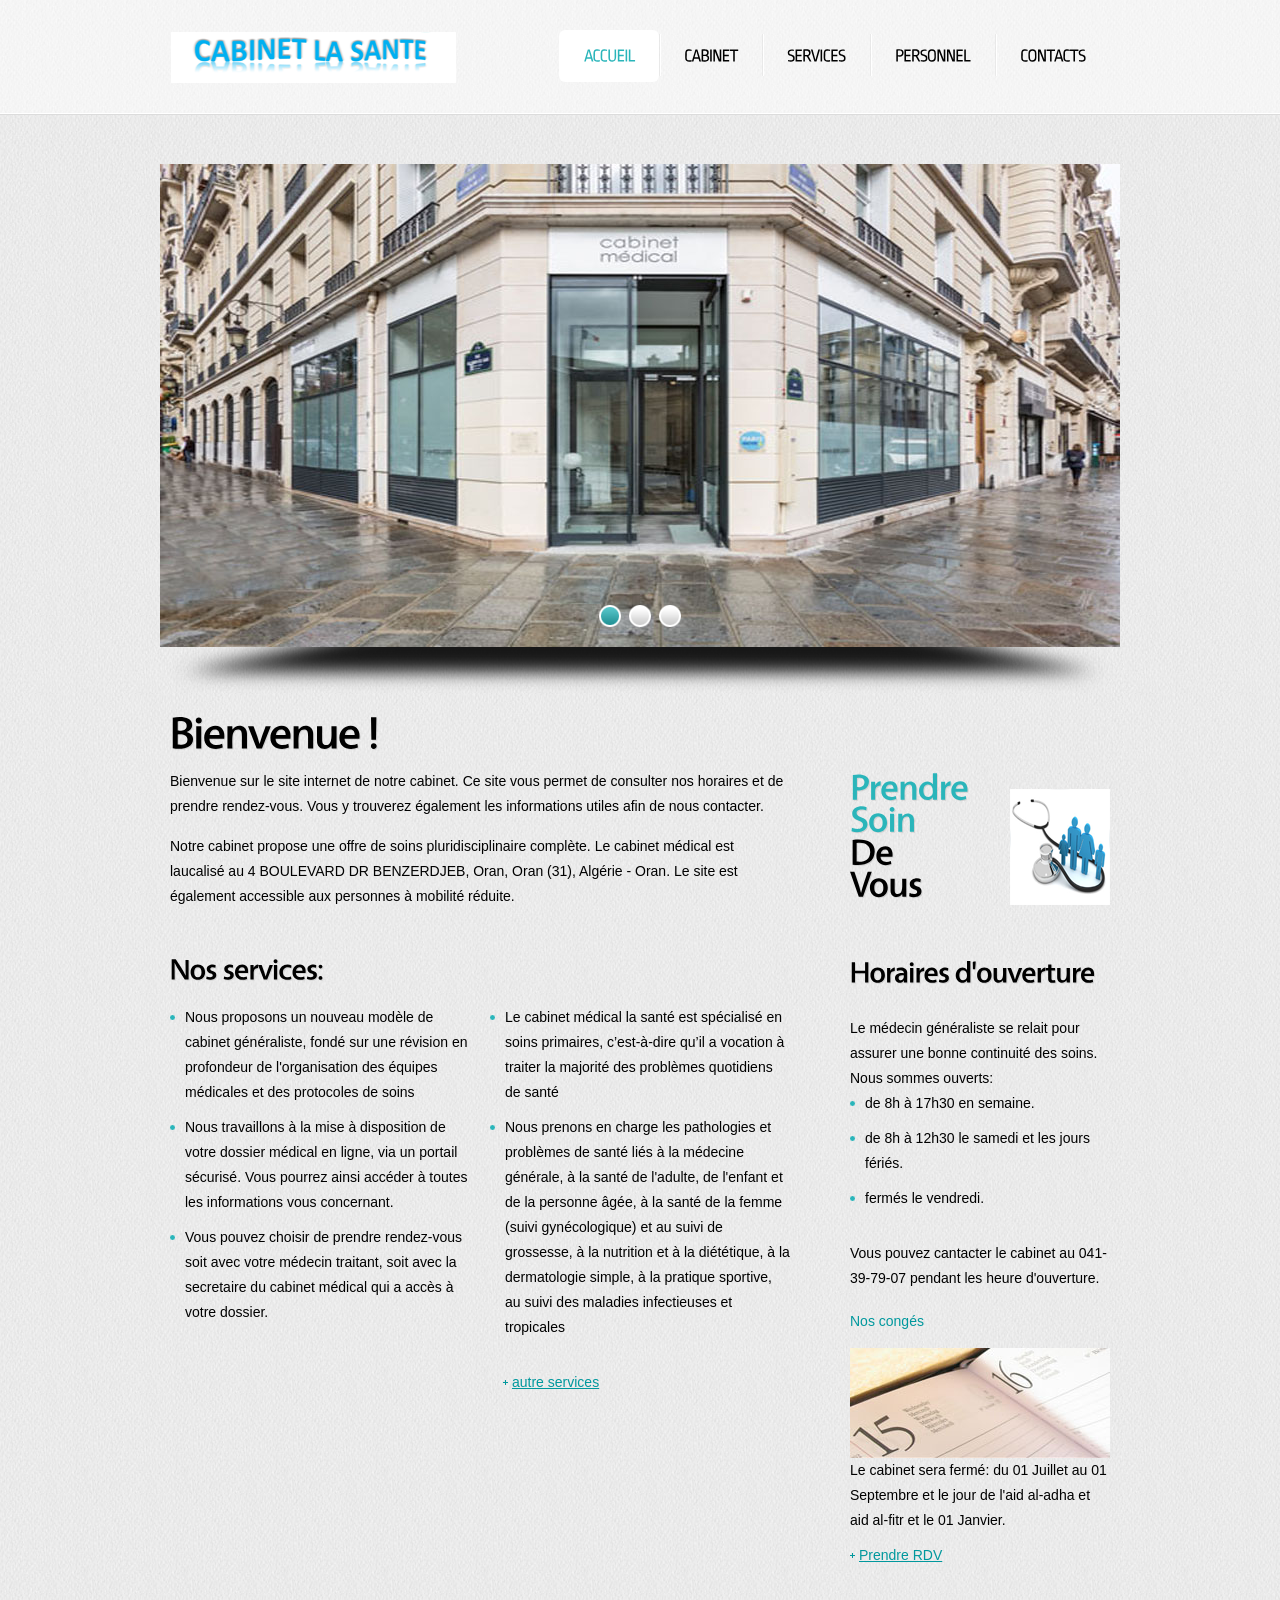
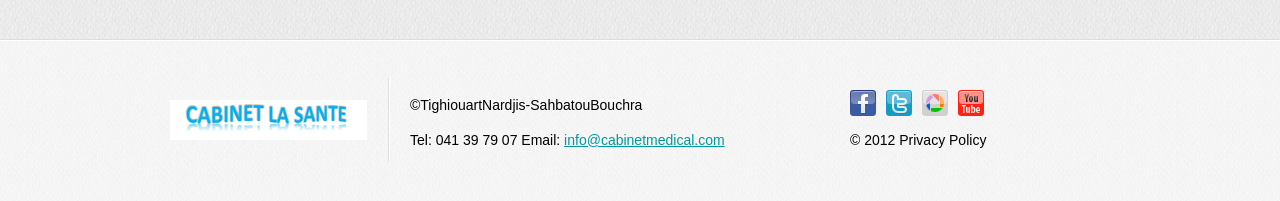
<file: index.html>
<!DOCTYPE html>
<html lang="en">
<head>
	<title>Home</title>
	<meta charset="utf-8">
	<link rel="stylesheet" href="css/reset.css" type="text/css" media="screen">
	<link rel="stylesheet" href="css/style.css" type="text/css" media="screen">
	<link rel="stylesheet" href="css/grid.css" type="text/css" media="screen">  
	<script src="js/jquery-1.7.1.min.js" type="text/javascript"></script>
	<script src="js/cufon-yui.js" type="text/javascript"></script>
	<script src="js/cufon-replace.js" type="text/javascript"></script>
	<script src="js/Vegur_500.font.js" type="text/javascript"></script>
	<script src="js/Ropa_Sans_400.font.js" type="text/javascript"></script> 
	<script src="js/FF-cash.js" type="text/javascript"></script>	  
	<script src="js/tms-0.3.js" type="text/javascript"></script>
	<script src="js/tms_presets.js" type="text/javascript"></script>
	<script src="js/jquery.easing.1.3.js" type="text/javascript"></script>
	<script src="js/script.js" type="text/javascript"></script>
	<!--[if lt IE 8]>
	<div style=' clear: both; text-align:center; position: relative;'>
		<a href="http://windows.microsoft.com/en-US/internet-explorer/products/ie/home?ocid=ie6_countdown_bannercode">
			<img src="http://storage.ie6countdown.com/assets/100/images/banners/warning_bar_0000_us.jpg" border="0" height="42" width="820" alt="You are using an outdated browser. For a faster, safer browsing experience, upgrade for free today." />
		</a>
	</div>
	<![endif]-->
	<!--[if lt IE 9]>
 		<script type="text/javascript" src="js/html5.js"></script>
		<link rel="stylesheet" href="css/ie.css" type="text/css" media="screen">
	<![endif]-->
</head>
<body id="page1">
	<!--==============================header=================================-->
	<header>
		<div class="border-bot">
			<div class="main">
				<h1><a href="index.html">InternetCafe</a></h1>
				<nav>
					<ul class="menu">
						<li><a class="active" href="index.html">Accueil</a></li>
						<li><a href="index1.html">Cabinet</a></li>
						<li><a href="index2.html">Services</a></li>
						<li><a href="index3.html">Personnel</a></li>
						<li><a href="index4.html">Contacts</a></li>
					</ul>
				</nav>
				<div class="clear"></div>
			</div>
		</div>
		<div class="row-bot">
			<div class="slider-wrapper">
				<div class="slider">
					<ul class="items">
						<li>
							<img src="images/slider-img1.jpg" alt="" />
						</li>
						<li>
							<img src="images/slider-img2.jpg" alt="" />
						</li>
						<li>
							<img src="images/slider-img3.jpg" alt="" />
						</li>
					</ul>
				</div>
			</div>
		</div>
	</header>
	<!--==============================content================================-->
	<section id="content"><div class="ic">More Website Templates @ TemplateMonster.com - Mrach 03, 2012!</div>
		<div class="main">
			<div class="container_12">
				<div class="wrapper">
					<article class="grid_8">
						<h2>Bienvenue !</h2>
						<p class="p2">Bienvenue sur le site internet de notre cabinet.
Ce site vous permet de consulter nos horaires et de prendre rendez-vous.
Vous y trouverez également les informations utiles afin de nous contacter.</p>
						<p class="p3">
Notre cabinet propose une offre de soins pluridisciplinaire complète.
Le cabinet médical est  laucalisé au 4 BOULEVARD DR BENZERDJEB, Oran, Oran (31), Algérie - Oran.
Le site est également accessible aux personnes à mobilité réduite.</p>
						<h3 class="p1">Nos services:</h3>
						<div class="wrapper">
							<div class="grid_4 alpha">
								<ul class="list-1">
									<li>Nous proposons un nouveau modèle de cabinet généraliste, fondé sur 
une révision en profondeur de l'organisation des équipes médicales 
et des protocoles de soins</li>
									<li>Nous travaillons à la mise à disposition de votre dossier médical en ligne,
via un portail sécurisé. Vous pourrez ainsi accéder à toutes les informations 
vous concernant.</li>
									<li>Vous pouvez choisir de prendre rendez-vous soit avec votre médecin traitant,
soit avec la secretaire du cabinet médical qui a accès à votre dossier.</li>
									
								</ul>
					    </div>
							<div class="grid_4 omega">
								<ul class="list-1 indent-bot">
									<li>Le cabinet médical la santé est spécialisé en soins primaires, c’est-à-dire qu’il
a vocation à traiter la majorité des problèmes quotidiens de santé</li>
									<li>Nous prenons en charge les pathologies et problèmes de santé liés à la médecine 
générale, à la santé de l'adulte, de l'enfant et de la personne âgée, à la santé 
de la femme (suivi gynécologique) et au suivi de grossesse, à la nutrition et à la 
diététique, à la dermatologie simple, à la pratique sportive, au suivi des maladies
infectieuses et tropicales
</li>
								</ul>
								<a class="link-1 margin-left" href="index2.html">autre services</a>
							</div>
						</div>
					</article>
					<article class="grid_4">
						<div class="indent-top indent-left">
							<div class="wrapper margin-bot">
								<figure class="img-indent-r"><a href="#"><img src="images/page1-img1.png" alt=""></a></figure>
								<div class="extra-wrap">
									<strong class="title-1">Prendre<strong>Soin</strong><em>De</em><em>Vous</em></strong>
								</div>
							</div>
							<h3>Horaires d'ouverture</h3>
							<time class="tdate-1" datetime="2012-02-21"></time>
							<p class="prev-indent-bot">
                            <ul class="list-1 indent-bot">Le médecin généraliste se relait pour assurer une bonne continuité 
des soins. 
Nous sommes ouverts:

<li> de 8h à 17h30 en semaine.</li>
<li> de 8h à 12h30 le samedi et les jours fériés. </li>
<li> fermés le vendredi.</li>
</ul></p>
							<p>Vous pouvez cantacter le cabinet au 041-39-79-07  pendant les heure d'ouverture.</p>
                            
                            
                            <time class="tdate-1 p2" datetime="2012-02-13">Nos congés</time>
                            <img src="images/page3-img3.jpg" alt=""></figure>
							<p class="prev-indent-bot">Le cabinet sera fermé: du 01 Juillet au 01 Septembre 
                            et le jour de l'aid al-adha et aid al-fitr et le 01 Janvier. </p>
                            <p><a class="link-1" href="#">Prendre RDV</a></p>
							
						</div>
					</article>
				</div>
			</div>
		</div>
	</section>
	<!--==============================footer=================================-->
	<footer>
		<div class="main">
			<div class="container_12">
				<div class="wrapper">
					<div class="grid_3">
						<div class="spacer-1">
							<a href="index.html"><img src="images/footer-logo.png" alt=""></a>
						</div>
					</div>
					<div class="grid_5">
						<div class="indent-top2">
							<p class="prev-indent-bot">&copy;TighiouartNardjis-SahbatouBouchra</p>
							Tel: 041 39 79 07 Email: <a href="#">info@cabinetmedical.com</a>
						</div>
					</div>
					<div class="grid_4">
						<ul class="list-services">
							<li><a class="item-1" href="#"></a></li>
							<li><a class="item-2" href="#"></a></li>
							<li><a class="item-3" href="#"></a></li>
							<li><a class="item-4" href="#"></a></li>
						</ul>
						<span class="footer-text">&copy; 2012 <a class="link color-2" href="#">Privacy Policy</a></span>
					</div>
				</div>
			</div>
		</div>
	</footer>
	<script type="text/javascript"> Cufon.now(); </script>
	<script type="text/javascript">
		$(window).load(function() {
			$('.slider')._TMS({
				duration:1000,
				easing:'easeOutQuint',
				preset:'diagonalFade',
				slideshow:7000,
				banners:false,
				pauseOnHover:true,
				pagination:true,
				pagNums:false
			});
		});
	</script>
</body>
</html>
</file>
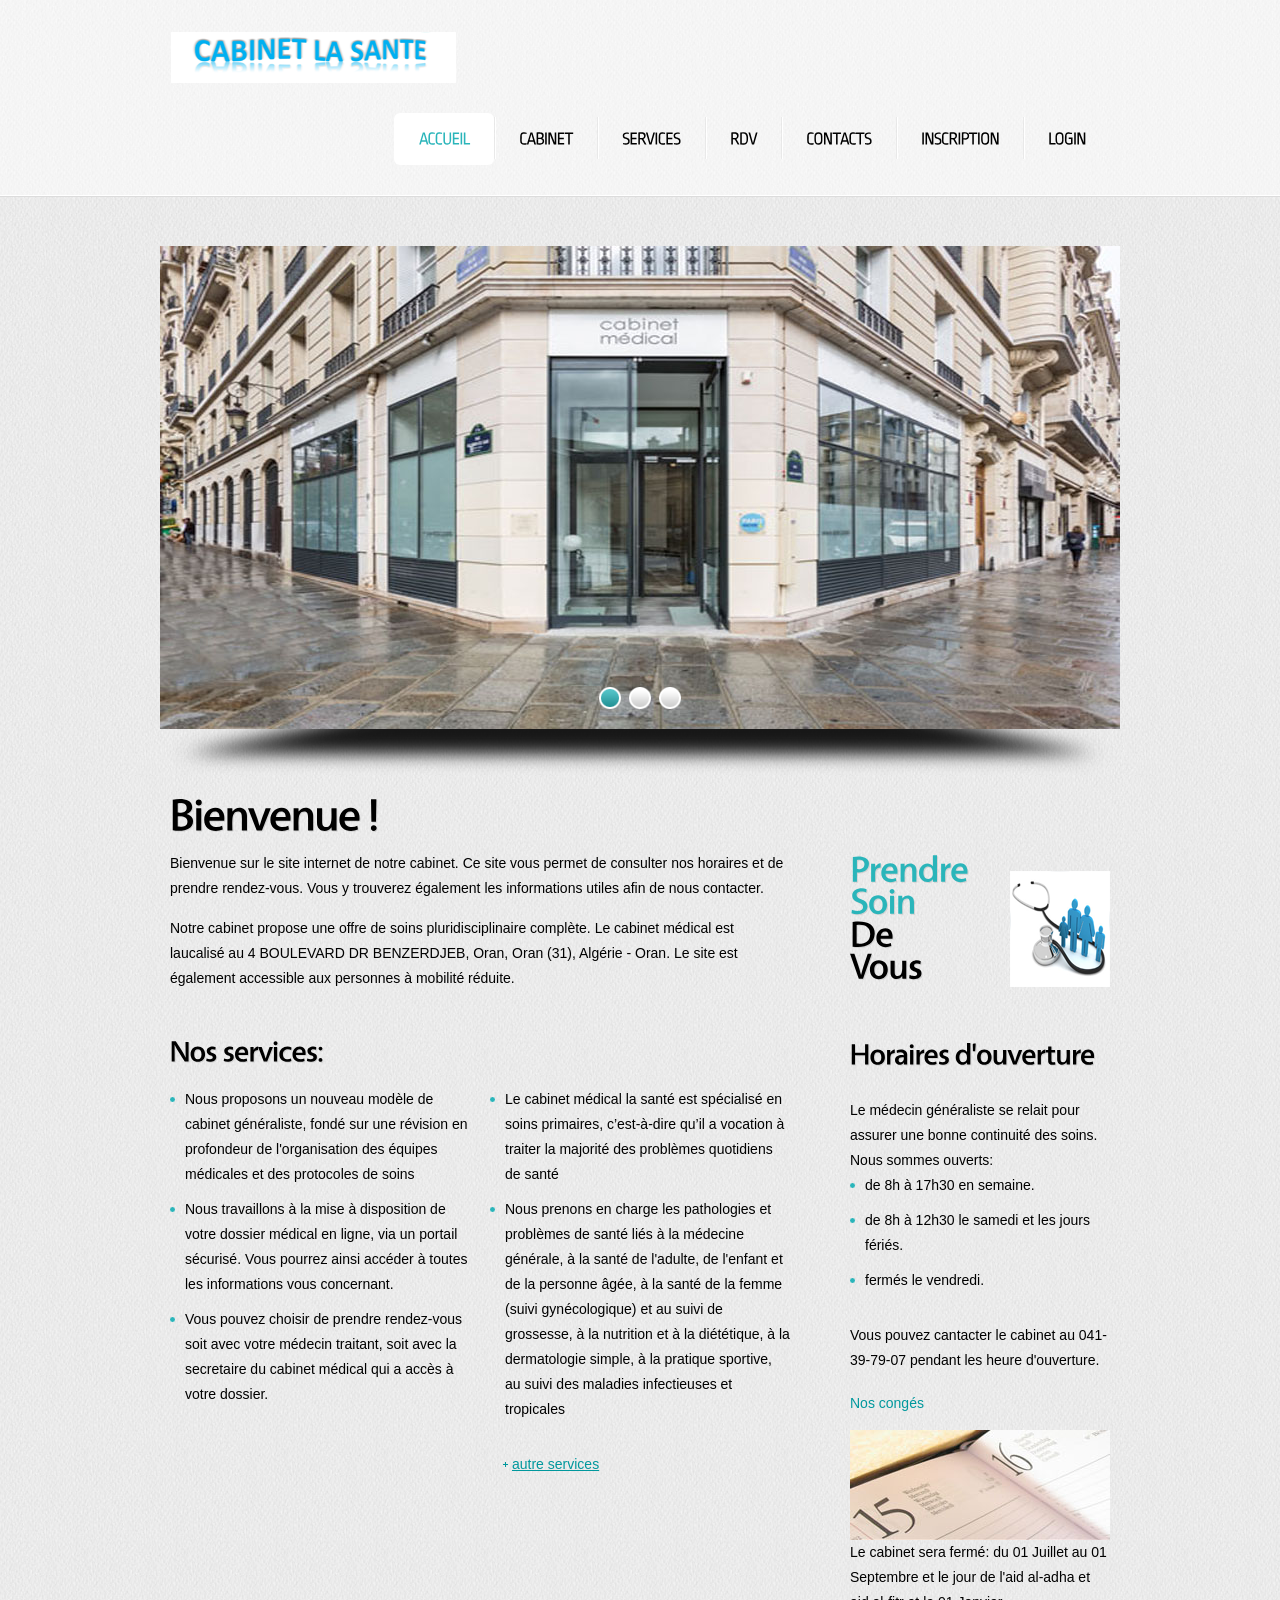
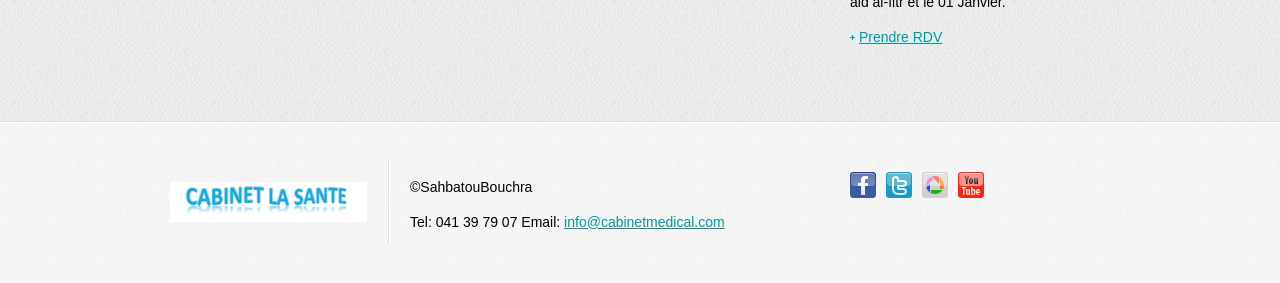
<file: site1/index.html>
<!DOCTYPE html>
<html lang="en">
<head>
	<title>Home</title>
	<meta charset="utf-8">
	<link rel="stylesheet" href="css/reset.css" type="text/css" media="screen">
	<link rel="stylesheet" href="css/style.css" type="text/css" media="screen">
	<link rel="stylesheet" href="css/grid.css" type="text/css" media="screen">  
	<script src="js/jquery-1.7.1.min.js" type="text/javascript"></script>
	<script src="js/cufon-yui.js" type="text/javascript"></script>
	<script src="js/cufon-replace.js" type="text/javascript"></script>
	<script src="js/Vegur_500.font.js" type="text/javascript"></script>
	<script src="js/Ropa_Sans_400.font.js" type="text/javascript"></script> 
	<script src="js/FF-cash.js" type="text/javascript"></script>	  
	<script src="js/tms-0.3.js" type="text/javascript"></script>
	<script src="js/tms_presets.js" type="text/javascript"></script>
	<script src="js/jquery.easing.1.3.js" type="text/javascript"></script>
	<script src="js/script.js" type="text/javascript"></script>
	<!--[if lt IE 8]>
	<div style=' clear: both; text-align:center; position: relative;'>
		<a href="http://windows.microsoft.com/en-US/internet-explorer/products/ie/home?ocid=ie6_countdown_bannercode">
			<img src="http://storage.ie6countdown.com/assets/100/images/banners/warning_bar_0000_us.jpg" border="0" height="42" width="820" alt="You are using an outdated browser. For a faster, safer browsing experience, upgrade for free today." />
		</a>
	</div>
	<![endif]-->
	<!--[if lt IE 9]>
 		<script type="text/javascript" src="js/html5.js"></script>
		<link rel="stylesheet" href="css/ie.css" type="text/css" media="screen">
	<![endif]-->
</head>
<body id="page1">
	<!--==============================header=================================-->
	<header>
		<div class="border-bot">
			<div class="main">
				<h1><a href="index.html">InternetCafe</a></h1>
				<nav>
					<ul class="menu">
						<li><a class="active" href="index.html">Accueil</a></li>
						<li><a href="index1.html">Cabinet</a></li>
						<li><a href="index2.html">Services</a></li>
						<li>
						  <div align="center"><a href="ajout_rdvd.php">RDV</a></div>
						</li>
					  <li><a href="index4.php">Contacts</a></li>
                                              <li><a href="ajout_patient.php">Inscription</a></li>

                        <li><a href="login.html">Login</a></li>
					</ul>
				</nav>
				<div class="clear"></div>
			</div>
		</div>
		<div class="row-bot">
			<div class="slider-wrapper">
				<div class="slider">
					<ul class="items">
						<li>
							<img src="images/slider-img1.jpg" alt="" />
						</li>
						<li>
							<img src="images/slider-img2.jpg" alt="" />
						</li>
						<li>
							<img src="images/slider-img3.jpg" alt="" />
						</li>
					</ul>
				</div>
			</div>
		</div>
	</header>
	<!--==============================content================================-->
	<section id="content"><div class="ic">More Website Templates @ TemplateMonster.com - Mrach 03, 2012!</div>
		<div class="main">
			<div class="container_12">
				<div class="wrapper">
					<article class="grid_8">
						<h2>Bienvenue !</h2>
						<p class="p2">Bienvenue sur le site internet de notre cabinet.
Ce site vous permet de consulter nos horaires et de prendre rendez-vous.
Vous y trouverez également les informations utiles afin de nous contacter.</p>
						<p class="p3">
Notre cabinet propose une offre de soins pluridisciplinaire complète.
Le cabinet médical est  laucalisé au 4 BOULEVARD DR BENZERDJEB, Oran, Oran (31), Algérie - Oran.
Le site est également accessible aux personnes à mobilité réduite.</p>
						<h3 class="p1">Nos services:</h3>
						<div class="wrapper">
							<div class="grid_4 alpha">
								<ul class="list-1">
									<li>Nous proposons un nouveau modèle de cabinet généraliste, fondé sur 
une révision en profondeur de l'organisation des équipes médicales 
et des protocoles de soins</li>
									<li>Nous travaillons à la mise à disposition de votre dossier médical en ligne,
via un portail sécurisé. Vous pourrez ainsi accéder à toutes les informations 
vous concernant.</li>
									<li>Vous pouvez choisir de prendre rendez-vous soit avec votre médecin traitant,
soit avec la secretaire du cabinet médical qui a accès à votre dossier.</li>
									
								</ul>
					    </div>
							<div class="grid_4 omega">
								<ul class="list-1 indent-bot">
									<li>Le cabinet médical la santé est spécialisé en soins primaires, c’est-à-dire qu’il
a vocation à traiter la majorité des problèmes quotidiens de santé</li>
									<li>Nous prenons en charge les pathologies et problèmes de santé liés à la médecine 
générale, à la santé de l'adulte, de l'enfant et de la personne âgée, à la santé 
de la femme (suivi gynécologique) et au suivi de grossesse, à la nutrition et à la 
diététique, à la dermatologie simple, à la pratique sportive, au suivi des maladies
infectieuses et tropicales
</li>
								</ul>
								<a class="link-1 margin-left" href="index2.html">autre services</a>
							</div>
						</div>
					</article>
					<article class="grid_4">
						<div class="indent-top indent-left">
							<div class="wrapper margin-bot">
								<figure class="img-indent-r"><a href="#"><img src="images/page1-img1.png" alt=""></a></figure>
								<div class="extra-wrap">
									<strong class="title-1">Prendre<strong>Soin</strong><em>De</em><em>Vous</em></strong>
								</div>
							</div>
							<h3>Horaires d'ouverture</h3>
							<time class="tdate-1" datetime="2012-02-21"></time>
							<p class="prev-indent-bot">
                            <ul class="list-1 indent-bot">Le médecin généraliste se relait pour assurer une bonne continuité 
des soins. 
Nous sommes ouverts:

<li> de 8h à 17h30 en semaine.</li>
<li> de 8h à 12h30 le samedi et les jours fériés. </li>
<li> fermés le vendredi.</li>
</ul></p>
							<p>Vous pouvez cantacter le cabinet au 041-39-79-07  pendant les heure d'ouverture.</p>
                            
                            
                            <time class="tdate-1 p2" datetime="2012-02-13">Nos congés</time>
                            <img src="images/page3-img3.jpg" alt=""></figure>
							<p class="prev-indent-bot">Le cabinet sera fermé: du 01 Juillet au 01 Septembre 
                            et le jour de l'aid al-adha et aid al-fitr et le 01 Janvier. </p>
                            <p><a class="link-1" href="ajout_rdvd.php">Prendre RDV</a></p>
							
						</div>
					</article>
				</div>
			</div>
		</div>
	</section>
	<!--==============================footer=================================-->
	<footer>
		<div class="main">
			<div class="container_12">
				<div class="wrapper">
					<div class="grid_3">
						<div class="spacer-1">
							<a href="index.html"><img src="images/footer-logo.png" alt=""></a>
						</div>
					</div>
					<div class="grid_5">
						<div class="indent-top2">
							<p class="prev-indent-bot">&copy;SahbatouBouchra</p>
							Tel: 041 39 79 07 Email: <a href="#">info@cabinetmedical.com</a>
						</div>
					</div>
					<div class="grid_4">
						<ul class="list-services">
							<li><a class="item-1" href="#"></a></li>
							<li><a class="item-2" href="#"></a></li>
							<li><a class="item-3" href="#"></a></li>
							<li><a class="item-4" href="#"></a></li>
						</ul>
						</div>
				</div>
			</div>
		</div>
	</footer>
	<script type="text/javascript"> Cufon.now(); </script>
	<script type="text/javascript">
		$(window).load(function() {
			$('.slider')._TMS({
				duration:1000,
				easing:'easeOutQuint',
				preset:'diagonalFade',
				slideshow:7000,
				banners:false,
				pauseOnHover:true,
				pagination:true,
				pagNums:false
			});
		});
	</script>
</body>
</html>
</file>
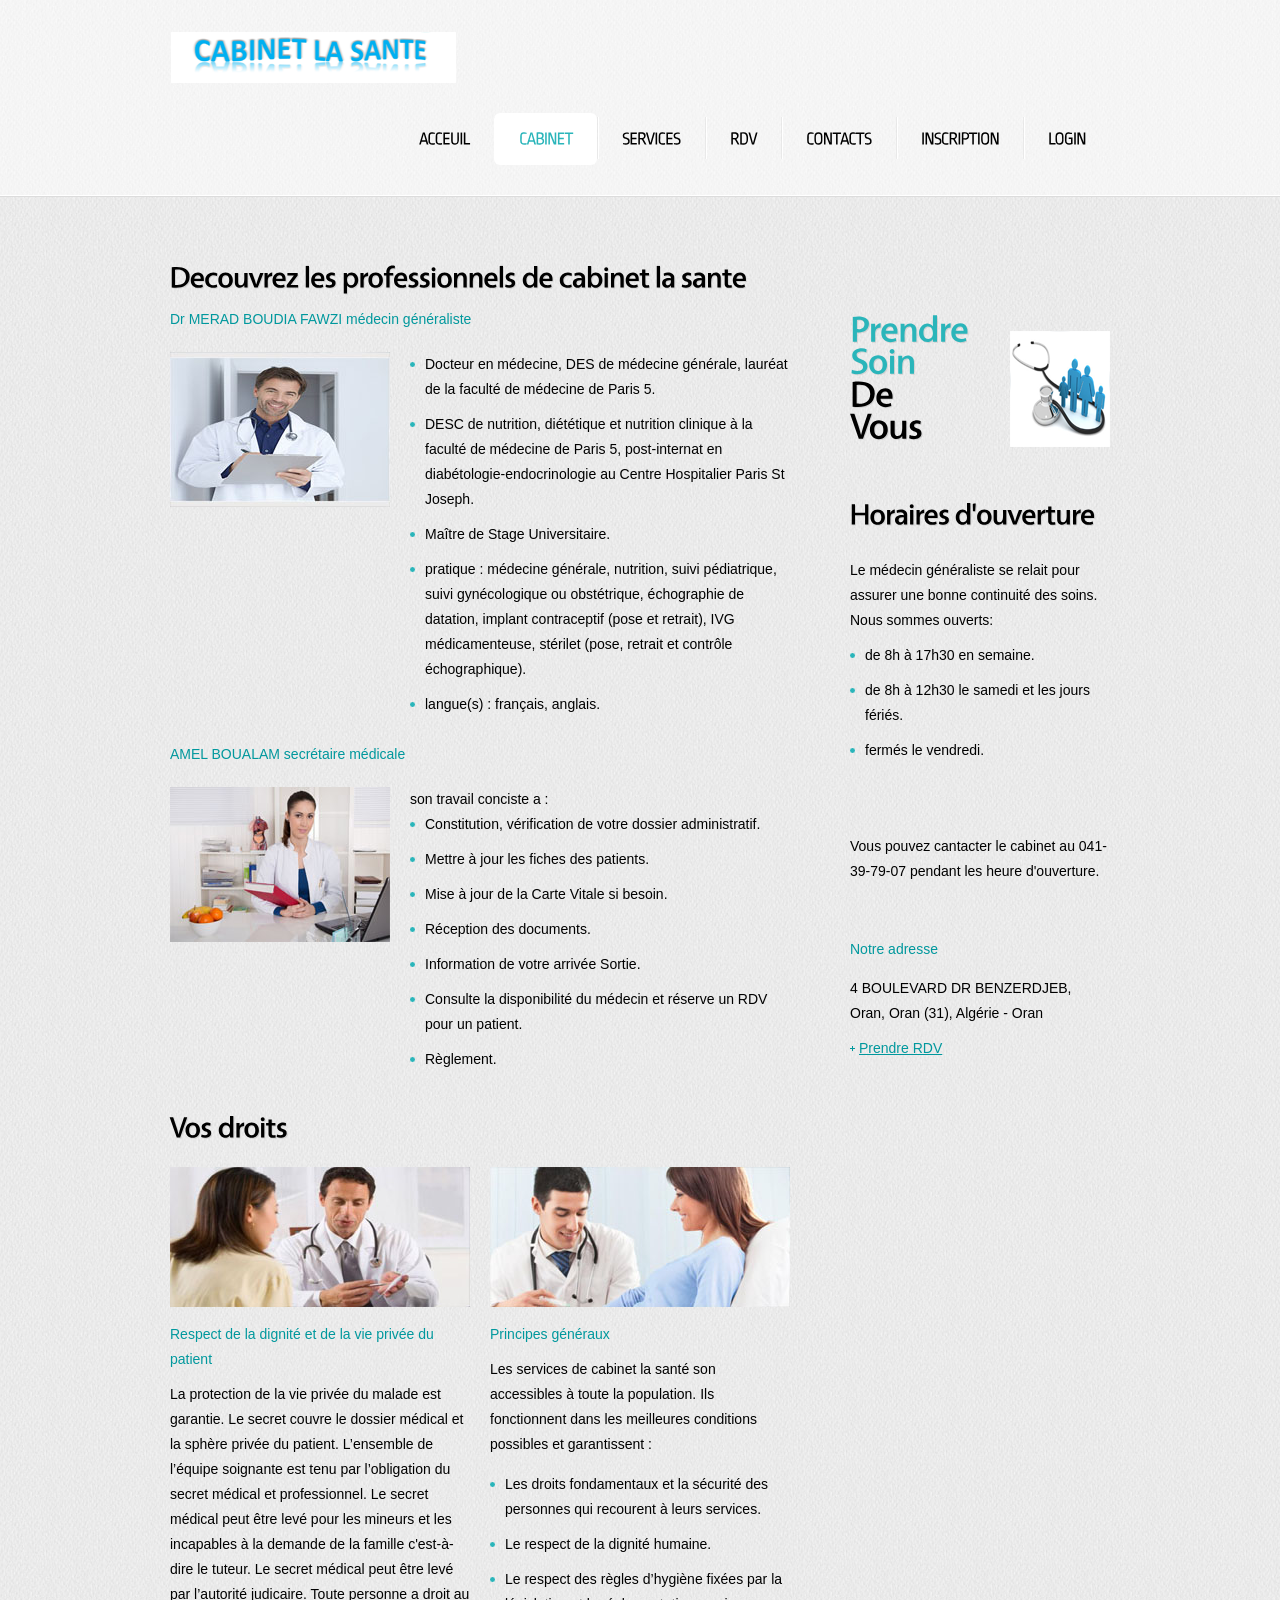
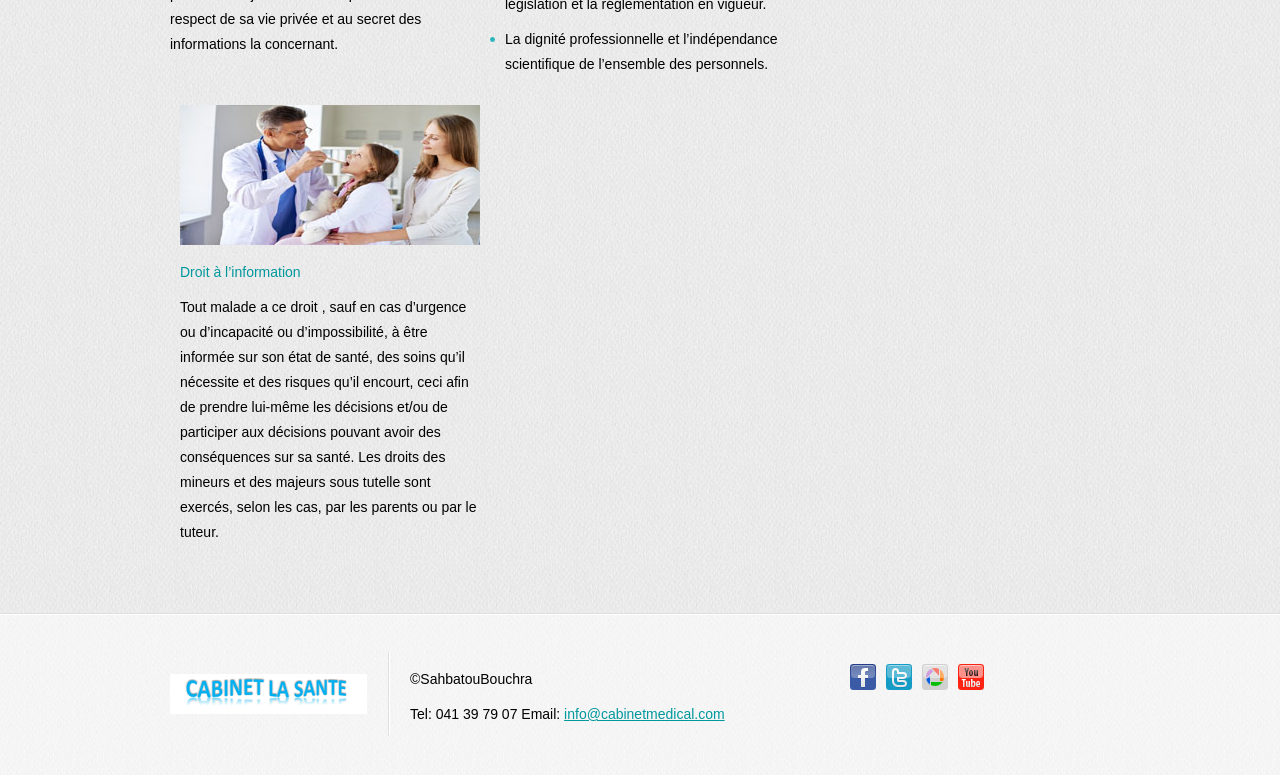
<file: site1/index1.html>
<!DOCTYPE html>
<html lang="en">
<head>
	<title>cabinet</title>
	<meta charset="utf-8">
	<link rel="stylesheet" href="css/reset.css" type="text/css" media="screen">
	<link rel="stylesheet" href="css/style.css" type="text/css" media="screen">
	<link rel="stylesheet" href="css/grid.css" type="text/css" media="screen">  
	<script src="js/jquery-1.7.1.min.js" type="text/javascript"></script>
	<script src="js/cufon-yui.js" type="text/javascript"></script>
	<script src="js/cufon-replace.js" type="text/javascript"></script>
	<script src="js/Vegur_500.font.js" type="text/javascript"></script>
	<script src="js/Ropa_Sans_400.font.js" type="text/javascript"></script> 
	<script src="js/FF-cash.js" type="text/javascript"></script>	 
	<script src="js/script.js" type="text/javascript"></script> 
	<!--[if lt IE 8]>
	<div style=' clear: both; text-align:center; position: relative;'>
		<a href="http://windows.microsoft.com/en-US/internet-explorer/products/ie/home?ocid=ie6_countdown_bannercode">
			<img src="http://storage.ie6countdown.com/assets/100/images/banners/warning_bar_0000_us.jpg" border="0" height="42" width="820" alt="You are using an outdated browser. For a faster, safer browsing experience, upgrade for free today." />
		</a>
	</div>
	<![endif]-->
	<!--[if lt IE 9]>
 		<script type="text/javascript" src="js/html5.js"></script>
		<link rel="stylesheet" href="css/ie.css" type="text/css" media="screen">
	<![endif]-->
</head>
<body id="page2">
	<!--==============================header=================================-->
	<header>
		<div class="border-bot">
			<div class="main">
				<h1><a href="index.html">InternetCafe</a></h1>
				<nav>
					<ul class="menu">
						<li><a  href="index.html">Acceuil</a></li>
					  <li><a class="active" href="index1.html">Cabinet</a></li>
						<li><a href="index2.html">Services</a></li>
						<li>
						  <div align="center"><a href="ajout_rdvd.php">RDV</a></div>
						</li>
					  <li><a href="index4.php">Contacts</a></li>
                       <li><a href="ajout_patient.php">Inscription</a></li>

                        <li><a href="login.html">Login</a></li>
					</ul>
				</nav>
				<div class="clear"></div>
			</div>
		</div>
	</header>
	
	<!--==============================content================================-->
	<section id="content"><div class="ic">More Website Templates @ TemplateMonster.com - Mrach 03, 2012!</div>
		<div class="main">
			<div class="container_12">
				<div class="wrapper">
					<article class="grid_8">
						<h3>Decouvrez les professionnels de cabinet la sante</h3>
						<h6 class="prev-indent-bot">Dr MERAD BOUDIA FAWZI médecin généraliste</h6>
					  <p class="indent-bot"></p>				
                        		<div class="wrapper p2">

							<figure class="img-indent"><img src="images/dc.jpg" alt=""></figure>
							<div class="extra-wrap">
								<ul class="list-1">
									<li>Docteur en médecine, DES de médecine générale, lauréat de la faculté de médecine de Paris 5. </li>
									<li>DESC de nutrition, diététique et nutrition clinique à la faculté de médecine de Paris 5, post-internat en diabétologie-endocrinologie au Centre Hospitalier Paris St Joseph.</li>
									<li>Maître de Stage Universitaire.</li>
                                    <li>pratique : médecine générale, nutrition, suivi pédiatrique, suivi gynécologique ou obstétrique, échographie de datation, implant contraceptif (pose et retrait), IVG médicamenteuse, stérilet (pose, retrait et contrôle échographique).</li>
								<li>langue(s) : français, anglais.</li>
                                </ul>
							</div>
						</div>
                        <h6 class="prev-indent-bot"> AMEL BOUALAM secrétaire médicale</h6>
						<p class="indent-bot"></p>	
                        <div class="wrapper p2">
							<figure class="img-indent"><img src="images/copie.jpg" alt=""></figure>
							<div class="extra-wrap">
								<ul class="list-1">son travail conciste a :
									<li>Constitution, vérification de votre dossier administratif. </li>
                                    <li> Mettre à jour les fiches des patients.</li>
									<li>Mise à jour de la Carte Vitale si besoin.</li>
									<li>Réception des documents.</li>
                                    <li>Information de votre arrivée
Sortie.</li>
								
                                <li>Consulte la disponibilité du médecin et réserve un RDV pour un patient.</li>
                                <li>Règlement.</li></ul>
							</div>
						</div>
						<h3 class="prev-indent-bot"> Vos droits </h3>
						<div class="wrapper">
							<div class="grid_4 alpha">
								<figure class="p2"><img src="images/img.jpg" alt=""></figure>
								<h6 class="prev-indent-bot">Respect de la dignité et de la vie privée du patient</h6>
								<p class="p2">La protection de la vie privée du malade est garantie.
 Le secret couvre  le dossier médical et la sphère privée 
du patient. L’ensemble de l’équipe soignante  est tenu par l’obligation du secret médical
et professionnel.
Le secret médical peut être levé pour les mineurs et les incapables à la demande de la famille c'est-à-dire le tuteur.
Le secret médical peut être levé par l’autorité judicaire.
Toute personne a droit au respect de sa vie privée et au secret des informations la concernant. </p>
							</div>
							<div class="grid_4 omega">
								<figure class="p2"><img src="images/md.jpg" alt=""></figure>
								<h6 class="prev-indent-bot">Principes généraux</h6>
								<p class="p2">Les services de cabinet la santé son accessibles à toute la population. Ils fonctionnent dans les meilleures conditions possibles
et garantissent :
<ul class="list-1"> 
<li> Les droits fondamentaux et la sécurité des personnes qui recourent à leurs services.</li>
<li>Le respect de la dignité humaine. </li>
<li> Le respect des règles d’hygiène fixées par la législation et la réglementation en vigueur. </li>
<li>La dignité professionnelle et l’indépendance scientifique de l’ensemble des personnels.</li>
</ul></p>
							</div>
                            <div class="grid_4 omega">
								<figure class="p2"><img src="images/copie1.jpg" alt=""></figure>
								<h6 class="prev-indent-bot">Droit à l’information</h6>
								<p class="p2">
Tout malade a ce droit , sauf en cas d’urgence ou d’incapacité ou d’impossibilité, à être informée sur son état de santé, des 
soins qu’il nécessite et des risques qu’il encourt, ceci afin de prendre lui-même les décisions et/ou de participer aux décisions
pouvant avoir des conséquences sur sa santé.
Les droits des mineurs et des majeurs sous tutelle sont exercés, selon les cas, par les parents ou par le tuteur.</p>
							</div>
						</div>
					</article>
			  <article class="grid_4">
						<div class="indent-top indent-left">
							<div class="wrapper margin-bot">
								<figure class="img-indent-r"><a href="#"><img src="images/page1-img1.png" alt=""></a></figure>
								<div class="extra-wrap">
									<strong class="title-1">Prendre<strong>Soin</strong><em>De</em><em>Vous</em></strong>
								</div>
							</div>
							<h3>Horaires d'ouverture</h3>
							<time class="tdate-1 p2" datetime="2012-02-21"></time>
							<p class="prev-indent-bot">Le médecin généraliste se relait pour assurer une bonne continuité 
des soins. 
Nous sommes ouverts:
<ul class="list-1">
<li> de 8h à 17h30 en semaine.</li>
<li> de 8h à 12h30 le samedi et les jours fériés. </li>
<li> fermés le vendredi.</li>
</ul>
</p>
							<p><a class="link-1" href="#"></a></p>
							<time class="tdate-1 p2" datetime="2012-02-13"></time>
							<p class="prev-indent-bot">Vous pouvez cantacter le cabinet au 041-39-79-07  pendant les heure d'ouverture.</p>
							<p><a class="link-1" href="#"></a></p>
							<time class="tdate-1 p2" datetime="2012-02-13">Notre adresse </time>
							<p class="prev-indent-bot">4 BOULEVARD DR BENZERDJEB, Oran, Oran (31), Algérie - Oran </p>
							<p><a class="link-1" href="ajout_rdvd.php">Prendre RDV</a></p>
						</div>
					</article>
				</div>
		  </div>
		</div>
	</section>
	
	<!--==============================footer=================================-->
	<footer>
		<div class="main">
			<div class="container_12">
				<div class="wrapper">
					<div class="grid_3">
						<div class="spacer-1">
							<a href="index.html"><img src="images/footer-logo.png" alt=""></a>
						</div>
					</div>
					<div class="grid_5">
						<div class="indent-top2">
							<p class="prev-indent-bot">&copy;SahbatouBouchra </p>
							Tel: 041 39 79 07 Email: <a href="#">info@cabinetmedical.com</a>
						</div>
					</div>
					<div class="grid_4">
						<ul class="list-services">
							<li><a class="item-1" href="#"></a></li>
							<li><a class="item-2" href="#"></a></li>
							<li><a class="item-3" href="#"></a></li>
							<li><a class="item-4" href="#"></a></li>
						</ul>
						</div>
				</div>
			</div>
		</div>
	</footer>
	<script type="text/javascript"> Cufon.now(); </script>
</body>
</html>
</file>
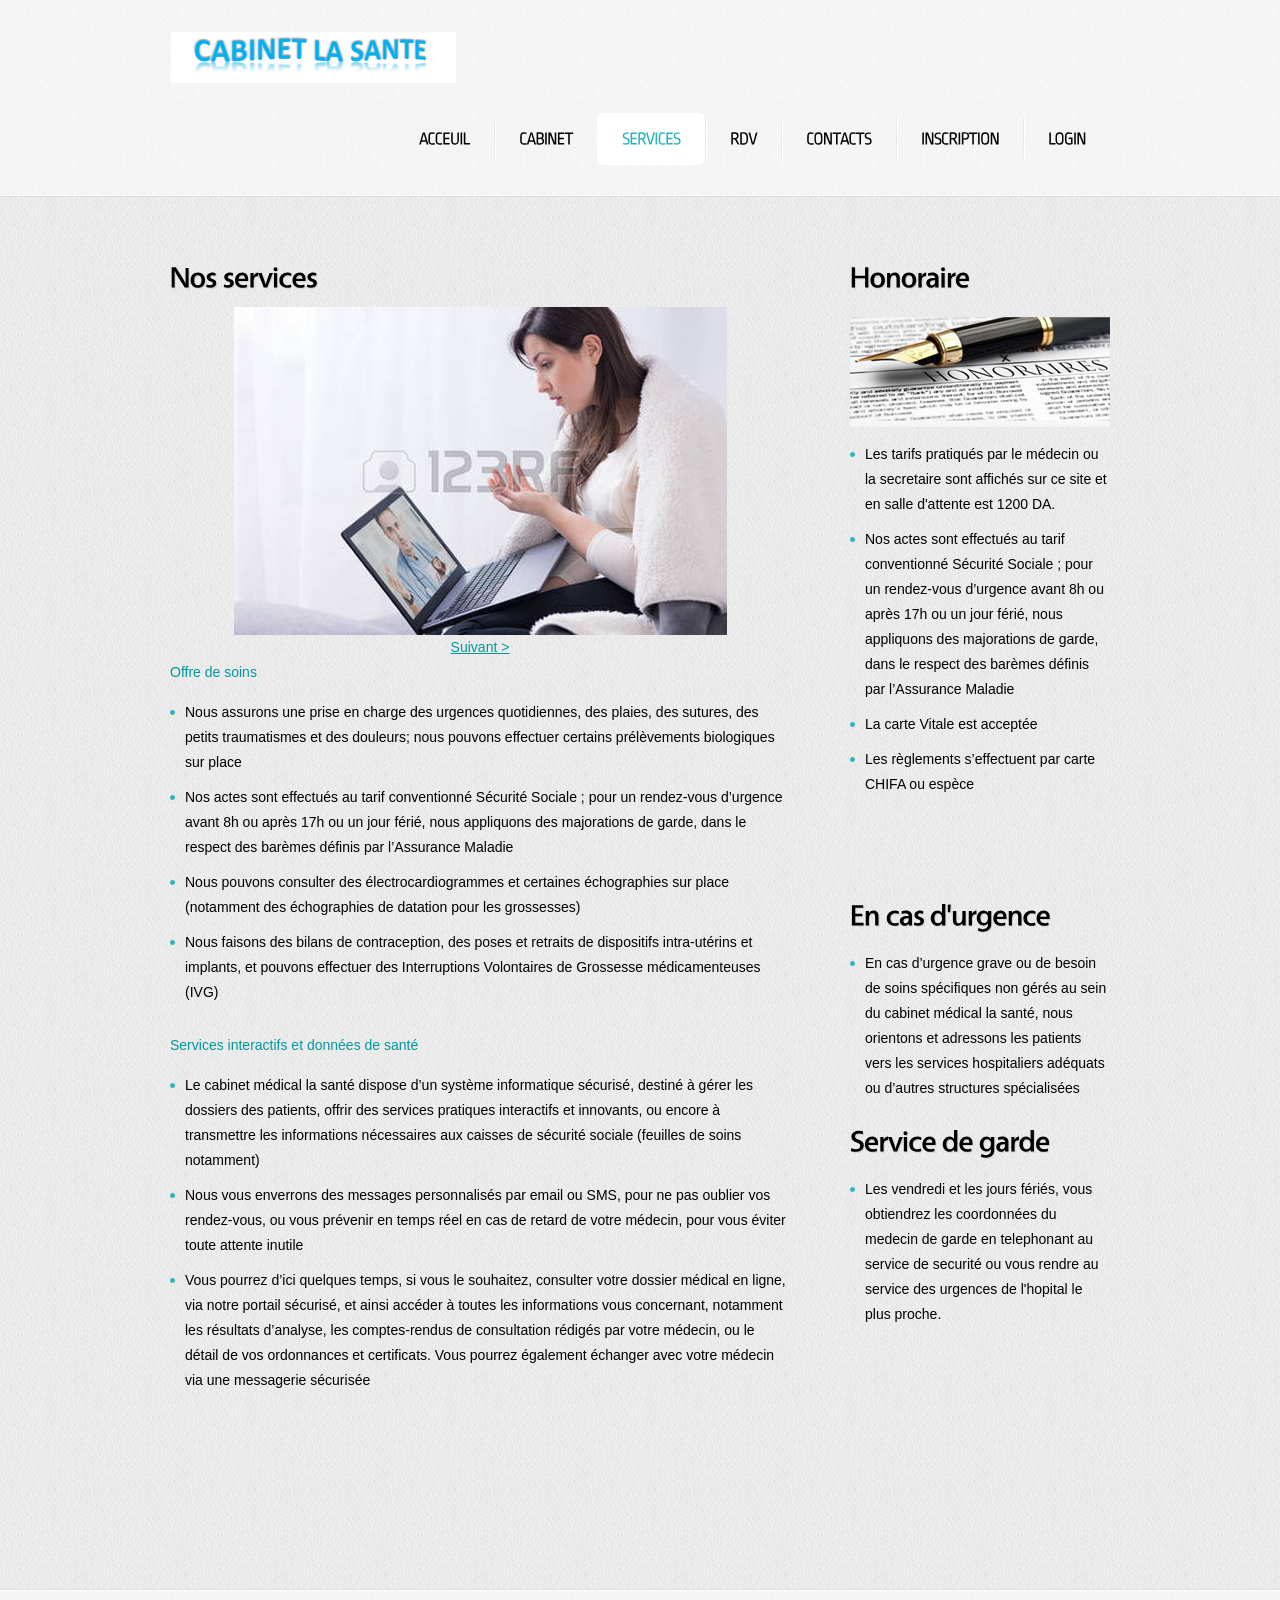
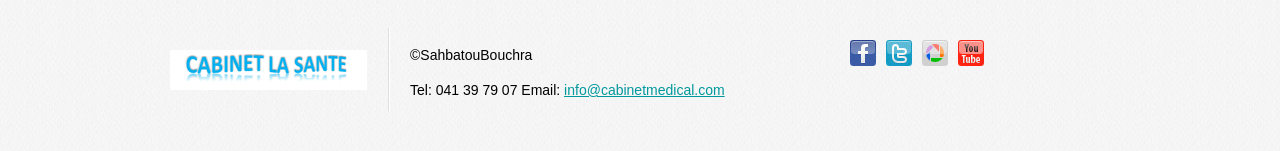
<file: site1/index2.html>
<!DOCTYPE html>
<html lang="en">
<head>
	<title>Services</title>
	<meta charset="utf-8">
	<link rel="stylesheet" href="css/reset.css" type="text/css" media="screen">
	<link rel="stylesheet" href="css/style.css" type="text/css" media="screen">
	<link rel="stylesheet" href="css/grid.css" type="text/css" media="screen">  
	<script src="js/jquery-1.7.1.min.js" type="text/javascript"></script>
	<script src="js/cufon-yui.js" type="text/javascript"></script>
	<script src="js/cufon-replace.js" type="text/javascript"></script>
	<script src="js/Vegur_500.font.js" type="text/javascript"></script>
	<script src="js/Ropa_Sans_400.font.js" type="text/javascript"></script> 
	<script src="js/FF-cash.js" type="text/javascript"></script> 
	<script src="js/script.js" type="text/javascript"></script> 
	<!--[if lt IE 8]>
	<div style=' clear: both; text-align:center; position: relative;'>
		<a href="http://windows.microsoft.com/en-US/internet-explorer/products/ie/home?ocid=ie6_countdown_bannercode">
			<img src="http://storage.ie6countdown.com/assets/100/images/banners/warning_bar_0000_us.jpg" border="0" height="42" width="820" alt="You are using an outdated browser. For a faster, safer browsing experience, upgrade for free today." />
		</a>
	</div>
	<![endif]-->
	<!--[if lt IE 9]>
 		<script type="text/javascript" src="js/html5.js"></script>
		<link rel="stylesheet" href="css/ie.css" type="text/css" media="screen">
	<![endif]-->
</head>
<body id="page3">
	<!--==============================header=================================-->
	<header>
		<div class="border-bot">
			<div class="main">
				<h1><a href="index.html">InternetCafe</a></h1>
				<nav>
					<ul class="menu">
						<li><a href="index.html">Acceuil</a></li>
						<li><a href="index1.html">Cabinet</a></li>
						<li><a class="active" href="index2.html">Services</a></li>
						<li>
						  <div align="center"><a href="ajout_rdvd.php">RDV</a></div>
						</li>
					  <li><a href="index4.php">Contacts</a></li>
                        <li><a href="ajout_patient.php">Inscription</a></li>
                        <li><a href="login.html">Login</a></li>
					</ul>
				</nav>
				<div class="clear"></div>
			</div>
		</div>
	</header>
	
	<!--==============================content================================-->
	<section id="content"><div class="ic">More Website Templates @ TemplateMonster.com - Mrach 03, 2012!</div>
		<div class="main">
			<div class="container_12">
				<div class="wrapper">
					<article class="grid_8">
						<h3>Nos services </h3>
                        
                        	<DIV ID=ejs_photo_box></div>
				<SCRIPT LANGUAGE=JavaScript>
					ejs_photo = new Array;
					ejs_photo[0] = 'images/12.jpg';
					ejs_photo[1] = 'images/11.jpg';
					ejs_photo[2] = 'images/13.jpg';
					ejs_photo[3] = 'images/18.jpg';
					ejs_photo[4] = 'images/15.jpg';
					ejs_photo[5] = 'images/16.jpg';
					ejs_photo[6] = 'images/17.jpg';
	
					function ejs_aff_photos(num)
						{
							if(document.getElementById)
						{
					ejs_fin = "";
						if(num!=0)
					ejs_fin += "<A  HREF=# onClick='ejs_aff_photos("+(num-1)+");return(false)'>< Precedent</A>     ";
						if(num!=(ejs_photo.length-1))
					ejs_fin += "<A   HREF=# onClick='ejs_aff_photos("+(num+1)+");return(false)'>Suivant ></A>";
						document.getElementById("ejs_photo_box").innerHTML = "<CENTER><IMG SRC='"+ejs_photo[num]+"' BORDER=0><BR>"+ejs_fin+"</CENTER>";
					}
						}
							window.onload = new Function("ejs_aff_photos(0)")
		</script>
							
                     
                        
                        
                        
                        
                        
                        
                        
						<h6 class="prev-indent-bot">Offre de soins </h6>
						<p class="p2">

<ul class="list-1">
								<li>Nous assurons  une prise en charge des urgences quotidiennes, des plaies, des sutures, des petits traumatismes et des douleurs; nous pouvons effectuer certains prélèvements biologiques sur place</li>
<li>Nos actes sont effectués au tarif conventionné Sécurité Sociale ; pour un rendez-vous d’urgence avant 8h ou après 17h ou un jour férié, nous appliquons des majorations de garde, dans le respect des barèmes définis par l’Assurance Maladie
                                	</li>
		<li>Nous pouvons consulter des électrocardiogrammes et certaines échographies sur place (notamment des échographies de datation pour les grossesses)</li>	
<li>Nous faisons des bilans de contraception, des poses et retraits de dispositifs intra-utérins et implants, et pouvons effectuer des Interruptions Volontaires de Grossesse médicamenteuses (IVG)</li>	
								
							</ul></p>
                            
                            
                <h6 class="prev-indent-bot">
Services interactifs et données de santé</h6>
						<p class="p2">

<ul class="list-1">
								<li>
Le cabinet médical  la santé dispose d’un système informatique sécurisé, destiné à gérer les dossiers des patients, offrir des services pratiques interactifs et innovants, ou encore à transmettre les informations nécessaires aux caisses de sécurité sociale (feuilles de soins notamment)</li>
		<li>Nous vous enverrons des messages personnalisés par email ou SMS, pour ne pas oublier vos rendez-vous, ou vous prévenir en temps réel en cas de retard de votre médecin, pour vous éviter toute attente inutile</li>	
<li>Vous pourrez d’ici quelques temps, si vous le souhaitez, consulter votre dossier médical en ligne, via notre portail sécurisé, et ainsi accéder à toutes les informations vous concernant, notamment les résultats d’analyse, les comptes-rendus de consultation rédigés par votre médecin, ou le détail de vos ordonnances et certificats. Vous pourrez également échanger avec votre médecin via une messagerie sécurisée</li>	
								
							</ul></p>            
                            
                            
						<p class="p3"><a class="link-1" href="#"></a></p>
						<h3 class="prev-indent-bot"></h3>
						<div class="wrapper p3">
							
							
                            
                            
                         
						</div>
                        
                     <div class="wrapper p3">
							
							
						</div>   
                        
                        
                        
                        
						<div class="wrapper">
							
							<div class="extra-wrap"></div>
					  </div>
					</article>
					<article class="grid_4">
						<div class="indent-left">
							<h3 class="prev-indent-bot">Honoraire</h3>
							<figure class="p2"><img src="images/a.jpg" alt=""></figure>
							<p class="prev-indent-bot"><ul class="list-1">
								<li>Les tarifs pratiqués par le médecin ou la secretaire sont affichés sur ce site et en salle d'attente
                                	est 1200 DA.</li>
<li>Nos actes sont effectués au tarif conventionné Sécurité Sociale ; pour un rendez-vous d’urgence avant 8h ou après 17h ou un jour férié, nous appliquons des majorations de garde, dans le respect des barèmes définis par l’Assurance Maladie
                                	</li>
		<li>La carte Vitale est acceptée
</li>	
<li>Les règlements s’effectuent par carte CHIFA  ou espèce
</li>	
								
							</ul></p>
							<p class="margin-bot"><a class="link-1" href="#"></a></p>
							<h3 class="p1">En cas d'urgence</h3>
							<ul class="list-1">
								<li>En cas d’urgence grave ou de besoin de soins spécifiques non gérés au sein du cabinet
médical la santé, nous orientons et adressons les patients vers les services hospitaliers
adéquats ou d’autres structures spécialisées	</li>

							
							</ul>
                            <h3 class="p1">Service de garde</h3>
							<ul class="list-1">
								<li>Les vendredi et les jours fériés, vous obtiendrez les coordonnées du medecin de garde en 
telephonant au service de securité ou vous rendre au service des urgences de l'hopital le 
plus proche. 	</li></ul>
							<a class="link-1 margin-left" href="#"></a>
						</div>
					</article>
				</div>
			</div>
		</div>
	</section>
	
	<!--==============================footer=================================-->
	<footer>
		<div class="main">
			<div class="container_12">
				<div class="wrapper">
					<div class="grid_3">
						<div class="spacer-1">
							<a href="index.html"><img src="images/footer-logo.png" alt=""></a>
						</div>
					</div>
					<div class="grid_5">
						<div class="indent-top2">
							<p class="prev-indent-bot">&copy;SahbatouBouchra </p>
							Tel: 041 39 79 07 Email: <a href="#">info@cabinetmedical.com</a>
						</div>
					</div>
					<div class="grid_4">
						<ul class="list-services">
							<li><a class="item-1" href="#"></a></li>
							<li><a class="item-2" href="#"></a></li>
							<li><a class="item-3" href="#"></a></li>
							<li><a class="item-4" href="#"></a></li>
						</ul>
						</div>
				</div>
			</div>
		</div>
	</footer>
	<script type="text/javascript"> Cufon.now(); </script>
</body>
</html>
</file>
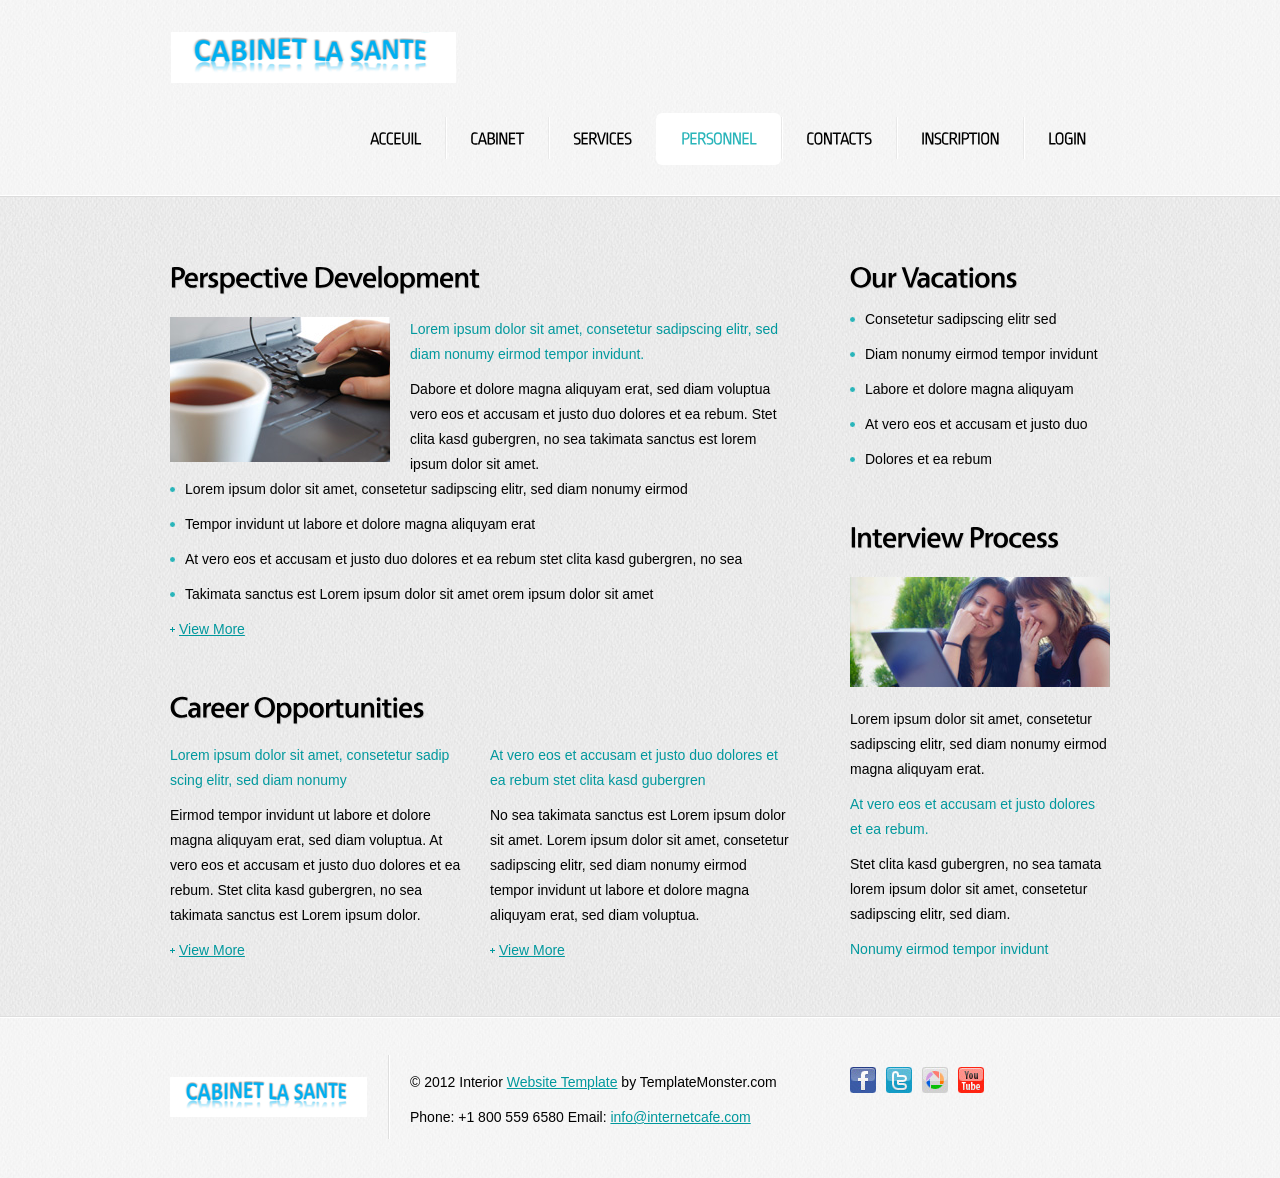
<file: site1/index3.html>
<!DOCTYPE html>
<html lang="en">
<head>
	<title>Personnel</title>
	<meta charset="utf-8">
	<link rel="stylesheet" href="css/reset.css" type="text/css" media="screen">
	<link rel="stylesheet" href="css/style.css" type="text/css" media="screen">
	<link rel="stylesheet" href="css/grid.css" type="text/css" media="screen">  
	<script src="js/jquery-1.7.1.min.js" type="text/javascript"></script>
	<script src="js/cufon-yui.js" type="text/javascript"></script>
	<script src="js/cufon-replace.js" type="text/javascript"></script>
	<script src="js/Vegur_500.font.js" type="text/javascript"></script>
	<script src="js/Ropa_Sans_400.font.js" type="text/javascript"></script> 
	<script src="js/FF-cash.js" type="text/javascript"></script>  
	<script src="js/script.js" type="text/javascript"></script>	
	<!--[if lt IE 8]>
	<div style=' clear: both; text-align:center; position: relative;'>
		<a href="http://windows.microsoft.com/en-US/internet-explorer/products/ie/home?ocid=ie6_countdown_bannercode">
			<img src="http://storage.ie6countdown.com/assets/100/images/banners/warning_bar_0000_us.jpg" border="0" height="42" width="820" alt="You are using an outdated browser. For a faster, safer browsing experience, upgrade for free today." />
		</a>
	</div>
	<![endif]-->
	<!--[if lt IE 9]>
 		<script type="text/javascript" src="js/html5.js"></script>
		<link rel="stylesheet" href="css/ie.css" type="text/css" media="screen">
	<![endif]-->
</head>
<body id="page4">
	<!--==============================header=================================-->
	<header>
		<div class="border-bot">
			<div class="main">
				<h1><a href="index.html">InternetCafe</a></h1>
				<nav>
					<ul class="menu">
						<li><a href="index.html">acceuil</a></li>
						<li><a href="index1.html">Cabinet</a></li>
						<li><a href="index2.html">Services</a></li>
						<li><a class="active" href="index3.html">Personnel</a></li>
						<li><a href="index4.php">Contacts</a></li>
                        <li><a href="ajout_patient.php">Inscription</a></li>
                        <li><a href="login.html">Login</a></li>
					</ul>
				</nav>
				<div class="clear"></div>
			</div>
		</div>
	</header>
	<!--==============================content================================-->
	<section id="content"><div class="ic">More Website Templates @ TemplateMonster.com - Mrach 03, 2012!</div>
		<div class="main">
			<div class="container_12">
				<div class="wrapper">
					<article class="grid_8">
						<div class="margin-bot">
							<h3 class="prev-indent-bot">Perspective Development</h3>
							<div class="wrapper">
								<figure class="img-indent"><img src="images/page4-img1.jpg" alt=""></figure>
								<div class="extra-wrap">
									<h6 class="prev-indent-bot">Lorem ipsum dolor sit amet, consetetur sadipscing elitr, sed diam nonumy eirmod tempor invidunt.</h6>
									Dabore et dolore magna aliquyam erat, sed diam voluptua vero eos et accusam et justo duo dolores et ea rebum. Stet clita kasd gubergren, no sea takimata sanctus est lorem ipsum dolor sit amet.
								</div>
							</div>
							<ul class="list-1">
								<li><a href="#">Lorem ipsum dolor sit amet, consetetur sadipscing elitr, sed diam nonumy eirmod</a></li>
								<li><a href="#">Tempor invidunt ut labore et dolore magna aliquyam erat</a></li>
								<li><a href="#">At vero eos et accusam et justo duo dolores et ea rebum stet clita kasd gubergren, no sea</a></li>
								<li><a href="#">Takimata sanctus est Lorem ipsum dolor sit amet orem ipsum dolor sit amet</a></li>
							</ul>
							<a class="link-1" href="#">View More</a>
						</div>
						<h3 class="p1">Career Opportunities</h3>
						<div class="wrapper">
							<div class="grid_4 alpha">
								<h6 class="prev-indent-bot">Lorem ipsum dolor sit amet, consetetur sadip scing elitr, sed diam nonumy</h6>
								<p class="prev-indent-bot">Eirmod tempor invidunt ut labore et dolore magna aliquyam erat, sed diam voluptua. At vero eos et accusam et justo duo dolores et ea rebum. Stet clita kasd gubergren, no sea takimata sanctus est Lorem ipsum dolor.</p>
								<a class="link-1" href="#">View More</a>
							</div>
							<div class="grid_4 omega">
								<h6 class="prev-indent-bot">At vero eos et accusam et justo duo dolores et ea rebum stet clita kasd gubergren</h6>
								<p class="prev-indent-bot">No sea takimata sanctus est Lorem ipsum dolor sit amet. Lorem ipsum dolor sit amet, consetetur sadipscing elitr, sed diam nonumy eirmod tempor invidunt ut labore et dolore magna aliquyam erat, sed diam voluptua. </p>
								<a class="link-1" href="#">View More</a>
							</div>
						</div>
					</article>
					<article class="grid_4">
						<div class="indent-left">
							<h3>Our Vacations</h3>
							<ul class="list-1 img-indent-bot">
								<li><a href="#">Consetetur sadipscing elitr sed</a></li>
								<li><a href="#">Diam nonumy eirmod tempor invidunt </a></li>
								<li><a href="#">Labore et dolore magna aliquyam</a></li>
								<li><a href="#">At vero eos et accusam et justo duo </a></li>
								<li><a href="#">Dolores et ea rebum</a></li>
							</ul>
							<h3 class="prev-indent-bot">Interview Process</h3>
							<figure class="indent-bot"><img src="images/page4-img2.jpg" alt=""></figure>
							<p class="prev-indent-bot">Lorem ipsum dolor sit amet, consetetur sadipscing elitr, sed diam nonumy eirmod magna aliquyam erat.</p>
							<h6 class="prev-indent-bot">At vero eos et accusam et justo dolores et ea rebum.</h6>
							<p class="prev-indent-bot">Stet clita kasd gubergren, no sea tamata lorem ipsum dolor sit amet, consetetur sadipscing elitr, sed diam.</p>
							<h6>Nonumy eirmod tempor invidunt</h6>
						</div>
					</article>
				</div>
			</div>
		</div>
	</section>
	<!--==============================footer=================================-->
	<footer>
		<div class="main">
			<div class="container_12">
				<div class="wrapper">
					<div class="grid_3">
						<div class="spacer-1">
							<a href="index.html"><img src="images/footer-logo.png" alt=""></a>
						</div>
					</div>
					<div class="grid_5">
						<div class="indent-top2">
							<p class="prev-indent-bot">&copy; 2012 Interior <a rel="nofollow" href="http://www.templatemonster.com/" target="_blank">Website Template</a> by TemplateMonster.com</p>
							Phone: +1 800 559 6580 Email: <a href="#">info@internetcafe.com</a>
						</div>
					</div>
					<div class="grid_4">
						<ul class="list-services">
							<li><a class="item-1" href="#"></a></li>
							<li><a class="item-2" href="#"></a></li>
							<li><a class="item-3" href="#"></a></li>
							<li><a class="item-4" href="#"></a></li>
						</ul>
						</div>
				</div>
			</div>
		</div>
	</footer>
	<script type="text/javascript"> Cufon.now(); </script>
</body>
</html>
</file>
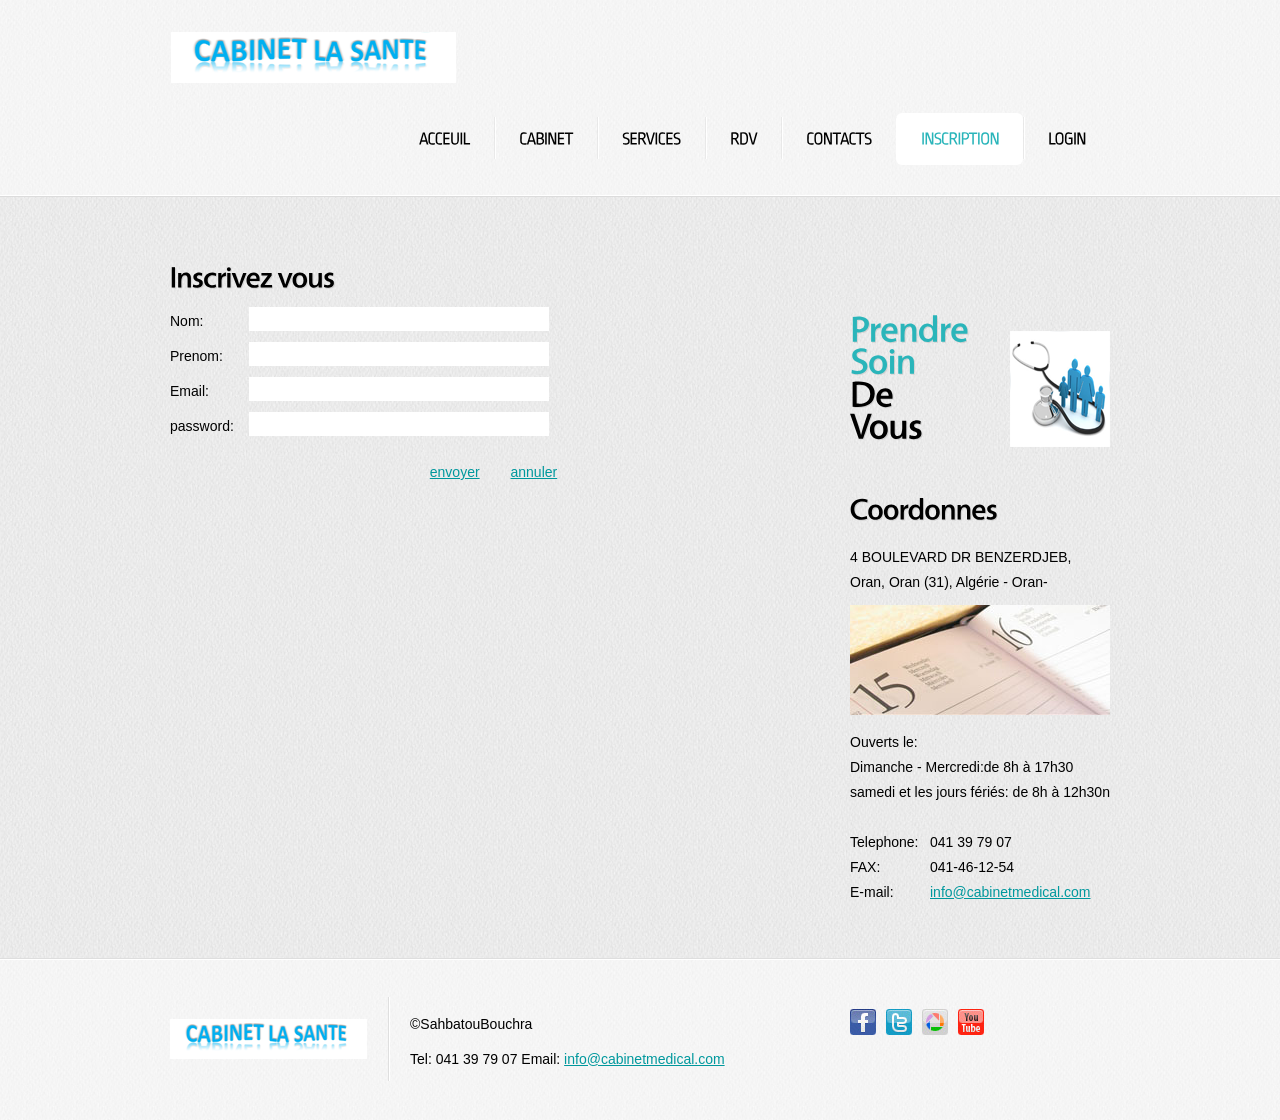
<file: site1/insc.html>
<!DOCTYPE html>
<html lang="en">
<head>
	<title>inscription</title>
	<meta charset="utf-8">
	<link rel="stylesheet" href="css/reset.css" type="text/css" media="screen">
	<link rel="stylesheet" href="css/style.css" type="text/css" media="screen">
	<link rel="stylesheet" href="css/grid.css" type="text/css" media="screen">  
	<script src="js/jquery-1.7.1.min.js" type="text/javascript"></script>
	<script src="js/cufon-yui.js" type="text/javascript"></script>
	<script src="js/cufon-replace.js" type="text/javascript"></script>
	<script src="js/Vegur_500.font.js" type="text/javascript"></script>
	<script src="js/Ropa_Sans_400.font.js" type="text/javascript"></script> 
	<script src="js/FF-cash.js" type="text/javascript"></script>	
	<script src="js/script.js" type="text/javascript"></script>  
	<!--[if lt IE 8]>
	<div style=' clear: both; text-align:center; position: relative;'>
		<a href="http://windows.microsoft.com/en-US/internet-explorer/products/ie/home?ocid=ie6_countdown_bannercode">
			<img src="http://storage.ie6countdown.com/assets/100/images/banners/warning_bar_0000_us.jpg" border="0" height="42" width="820" alt="You are using an outdated browser. For a faster, safer browsing experience, upgrade for free today." />
		</a>
	</div>
	<![endif]-->
	<!--[if lt IE 9]>
 		<script type="text/javascript" src="js/html5.js"></script>
		<link rel="stylesheet" href="css/ie.css" type="text/css" media="screen">
	<![endif]-->
</head>
<body id="page5">
	<!--==============================header=================================-->
	<header>
		<div class="border-bot">
			<div class="main">
				<h1><a href="index.html">InternetCafe</a></h1>
				<nav>
					<ul class="menu">
						<li><a href="index.html">Acceuil</a></li>
						<li><a href="index1.html">Cabinet</a></li>
						<li><a href="index2.html">Services</a></li>
						<li>
						  <div align="center"><a href="rdvl.html">RDV</a></div>
						</li>
					  <li><a  href="index4.html">Contacts</a></li>
                                              <li><a class="active" href="insc.html">Inscription</a></li>

                        <li><a href="login.html">Login</a></li>
					</ul>
				</nav>
				<div class="clear"></div>
			</div>
		</div>
	</header>
	<!--==============================content================================-->
	<section id="content"><div class="ic">More Website Templates @ TemplateMonster.com - Mrach 03, 2012!</div>
		<div class="main">
			<div class="container_12">
				<div class="wrapper">
					<article class="grid_8">
						<h3>Inscrivez vous</h3>
						<form id="contact-form" method="post" enctype="multipart/form-data">					
							<fieldset>
								  <label><span class="text-form">Nom:</span><input name="name" type="text" /></label>
                                  <label><span class="text-form">Prenom:</span><input name="name" type="text" /></label>
								  <label><span class="text-form">Email:</span><input name="email" type="text" /></label>							  
								  <label><span class="text-form">password:</span>
								  <input name="phone" type="password" />
						    </label>
                            <div class="buttons">
											<div align="center"><a href="#" onClick="document.getElementById('contact-form').reset()">envoyer</a>
											    <a href="#" onClick="document.getElementById('contact-form').submit()">annuler</a>
							      </div>
                            </div> 
						  </fieldset>						
						</form>
					</article>
					<article class="grid_4">
						<div class="indent-top indent-left">
							<div class="wrapper p3">
								<figure class="img-indent-r"><a href="#"><img src="images/page1-img1.png" alt=""></a></figure>
								<div class="extra-wrap">
									<strong class="title-1">Prendre<strong>Soin</strong><em>De</em><em>Vous</em></strong>
								</div>
							</div>
							<h3 class="p1">Coordonnées</h3>
							<p class="prev-indent-bot">4 BOULEVARD DR BENZERDJEB, Oran, Oran (31), Algérie - Oran-</p>
                            <figure class="p2"><img src="images/page3-img3.jpg" alt=""></figure>
							<p class="p0">Ouverts le:       <br>Dimanche - Mercredi:de 8h à 17h30</p>
							<p class="prev-indent-bot">samedi et les jours fériés: de 8h à 12h30n</p>
							<p class="img-indent-bot"></p>
							<dl>
								<dt class="prev-indent-bot"></dt>
								<dd><span>Telephone:</span>041 39 79 07</dd>
								<dd><span>FAX:</span>041-46-12-54</dd>
								<dd><span>E-mail:</span><a href="#">info@cabinetmedical.com</a></dd>
							</dl>
						</div>
					</article>
				</div>
			</div>
		</div>
	</section>
	<!--==============================footer=================================-->
	<footer>
		<div class="main">
			<div class="container_12">
				<div class="wrapper">
					<div class="grid_3">
						<div class="spacer-1">
							<a href="index.html"><img src="images/footer-logo.png" alt=""></a>
						</div>
					</div>
					<div class="grid_5">
						<div class="indent-top2">
							<p class="prev-indent-bot">&copy;SahbatouBouchra</p>
							Tel: 041 39 79 07 Email: <a href="#">info@cabinetmedical.com</a>
						</div>
					</div>
					<div class="grid_4">
						<ul class="list-services">
							<li><a class="item-1" href="#"></a></li>
							<li><a class="item-2" href="#"></a></li>
							<li><a class="item-3" href="#"></a></li>
							<li><a class="item-4" href="#"></a></li>
						</ul>
						</div>
				</div>
			</div>
		</div>
	</footer>
	<script type="text/javascript"> Cufon.now(); </script>
</body>
</html>
</file>
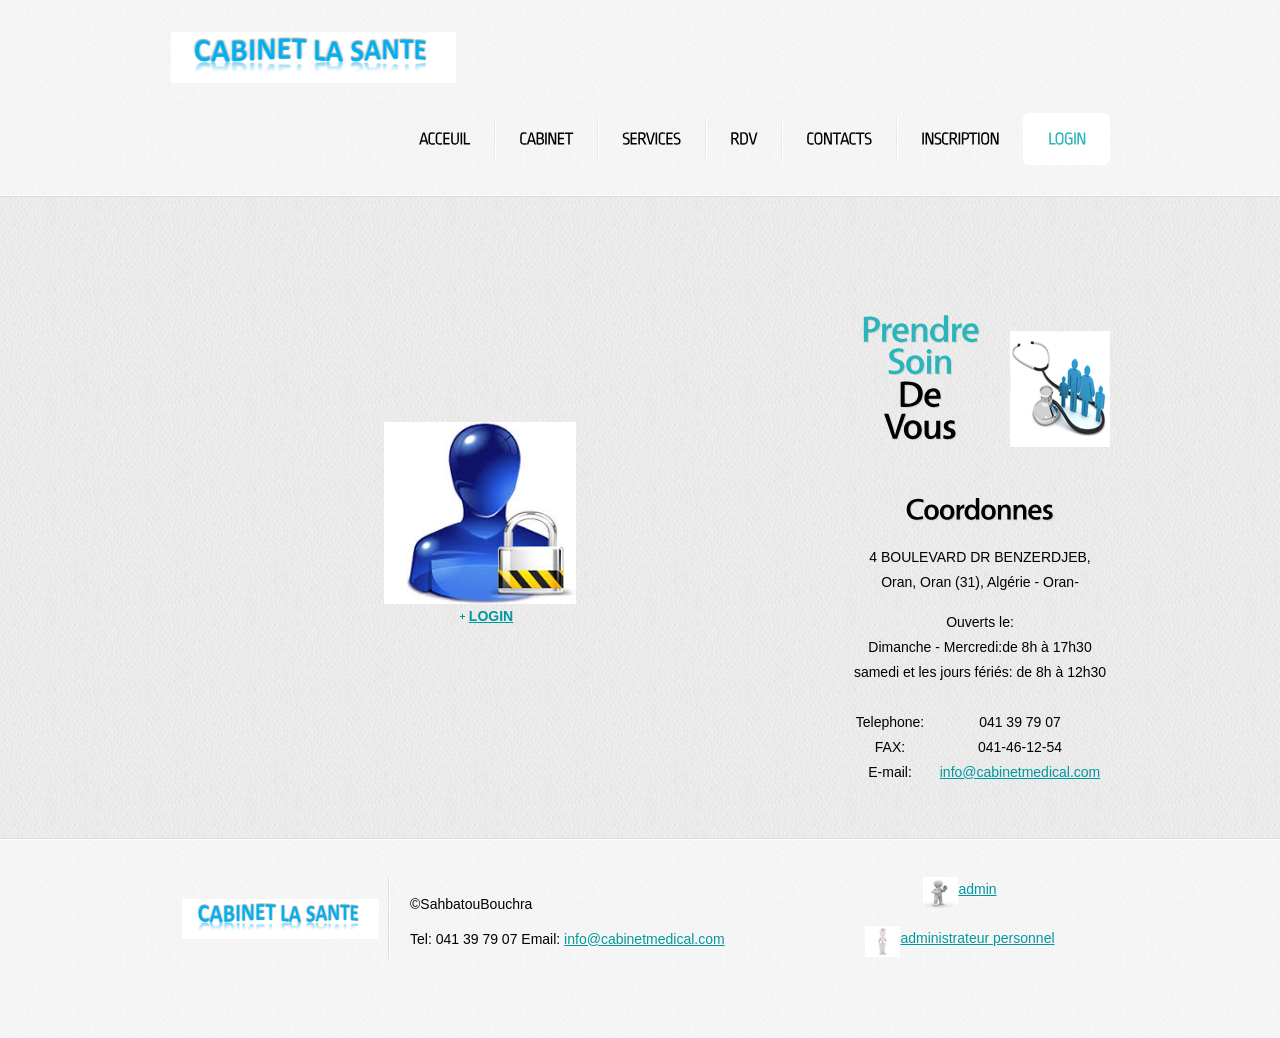
<file: site1/login.html>
<!DOCTYPE html>
<html lang="en">
<head>
	<title>Login</title>
	<meta charset="utf-8">
	<link rel="stylesheet" href="css/reset.css" type="text/css" media="screen">
	<link rel="stylesheet" href="css/style.css" type="text/css" media="screen">
	<link rel="stylesheet" href="css/grid.css" type="text/css" media="screen">  
	<script src="js/jquery-1.7.1.min.js" type="text/javascript"></script>
	<script src="js/cufon-yui.js" type="text/javascript"></script>
	<script src="js/cufon-replace.js" type="text/javascript"></script>
	<script src="js/Vegur_500.font.js" type="text/javascript"></script>
	<script src="js/Ropa_Sans_400.font.js" type="text/javascript"></script> 
	<script src="js/FF-cash.js" type="text/javascript"></script>	
	<script src="js/script.js" type="text/javascript"></script>  
	<!--[if lt IE 8]>
	<div style=' clear: both; text-align:center; position: relative;'>
		<a href="http://windows.microsoft.com/en-US/internet-explorer/products/ie/home?ocid=ie6_countdown_bannercode">
			<img src="http://storage.ie6countdown.com/assets/100/images/banners/warning_bar_0000_us.jpg" border="0" height="42" width="820" alt="You are using an outdated browser. For a faster, safer browsing experience, upgrade for free today." />
		</a>
	</div>
	<![endif]-->
	<!--[if lt IE 9]>
 		<script type="text/javascript" src="js/html5.js"></script>
		<link rel="stylesheet" href="css/ie.css" type="text/css" media="screen">
	<![endif]-->
</head>
<body id="page5">
	

<div align="center">
  <!--==============================header=================================-->
      </div>
    <header>
		<div class="border-bot">
			<div class="main">
				<h1 align="center"><a href="index.html">InternetCafe</a></h1>
				<nav>
				  
			            <div align="center">
					            <ul class="menu">
					              <li><a href="index.html">Acceuil</a></li>
					              <li><a href="index1.html">Cabinet</a></li>
					              <li><a href="index2.html">Services</a></li>
					              <li>
					                <a href="ajout_rdvd.php">RDV</a></li>
					              <li><a  href="index4.php">Contacts</a></li>
					              <li><a href="ajout_patient.php">Inscription</a></li
                              >
					              <li><a class="active" href="login.html">Login</a></li>
			              </ul>
	              </div>
				</nav>
			  <div class="clear"></div>
			</div>
		</div>
	</header>
	

<div align="center">
  <!--==============================content================================-->
      </div>
    <section id="content"><div class="ic">
	    <div align="center">More Website Templates @ TemplateMonster.com - Mrach 03, 2012!</div>
      </div>
		<div class="main">
			<div class="container_12">
				<div class="wrapper">
					<article class="grid_8">
						<h3 align="center">&nbsp;</h3>
                        <br><br><br><br><br><br><br>
						<h3 align="center"><img src="images/logn.jpg" alt="" width="192" height="182"></h3>
                        <div align="center"><a href="login_patient.php" class="margin-left link-1"><strong>LOGIN</strong></a>                          </div>
                      <p align="center">&nbsp;</p>
                        <p align="center">&nbsp;</p>
					</article>
	            
			          <div align="center">
			            <ul>
			              <li></li>
		                </ul>
	              </div>
		          <article class="grid_4">
						<div class="indent-top indent-left">
							<div class="wrapper p3">
								<figure class="img-indent-r">
								  <div align="center"><a href="#"><img src="images/page1-img1.png" alt=""></a></div>
								</figure>
								<div class="extra-wrap">
									<div align="center"><strong class="title-1">Prendre<strong>Soin</strong><em>De</em><em>Vous</em></strong> </div>
								</div>
							</div>
							<h3 align="center" class="p1">Coordonnées</h3>
							<p align="center" class="prev-indent-bot">4 BOULEVARD DR BENZERDJEB, Oran, Oran (31), Algérie - Oran-</p>
                            <figure class="p2"></figure>
							<p align="center" class="p0">Ouverts le:       <br>Dimanche - Mercredi:de 8h à 17h30</p>
							<p align="center" class="prev-indent-bot">samedi et les jours fériés: de 8h à 12h30</p>
						  <p align="center" class="img-indent-bot"></p>
							
						  
					        <div align="center">
							        <dl>
							          <dt class="prev-indent-bot"></dt>
							          <dd><span>Telephone:</span>041 39 79 07</dd>
							          <dd><span>FAX:</span>041-46-12-54</dd>
							          <dd><span>E-mail:</span><a href="#">info@cabinetmedical.com</a></dd>
					          </dl>
				          </div>
						</div>
					</article>
				</div>
		  </div>
		</div>
	</section>
	

<div align="center">
  <!--==============================footer=================================-->
      </div>
    <footer>
		<div class="main">
			<div class="container_12">
				<div class="wrapper">
					<div class="grid_3">
						<div class="spacer-1">
							<div align="center"><a href="index.html"><img src="images/footer-logo.png" alt=""></a>
						  </div>
						</div>
					</div>
					<div class="grid_5">
						<div class="indent-top2">
						  <p align="left" class="prev-indent-bot">&copy;SahbatouBouchra</p>
						  <div align="left">Tel: 041 39 79 07 Email: <a href="#">info@cabinetmedical.com</a>
					      </div>
					  </div>
					</div>
					<div class="grid_4">
						<p align="center"><a href="login_medecin.php"><img src="images/tb.jpg" alt="" width="35" height="31">admin</a></p>
					  <p align="center"><a href="login_admin.php"><img src="images/fm.jpg" alt="" width="35" height="31">administrateur personnel</a></p>
						
					  
				        <div align="center">
						        <ul class="list-services">
						          <li></li>
						          <li></li>
				          </ul>
			          </div>
				  </div>
				</div>
			</div>
		</div>
	</footer>
<div align="center">        </div>
<script type="text/javascript"> Cufon.now(); </script>
</body>
</html>
</file>
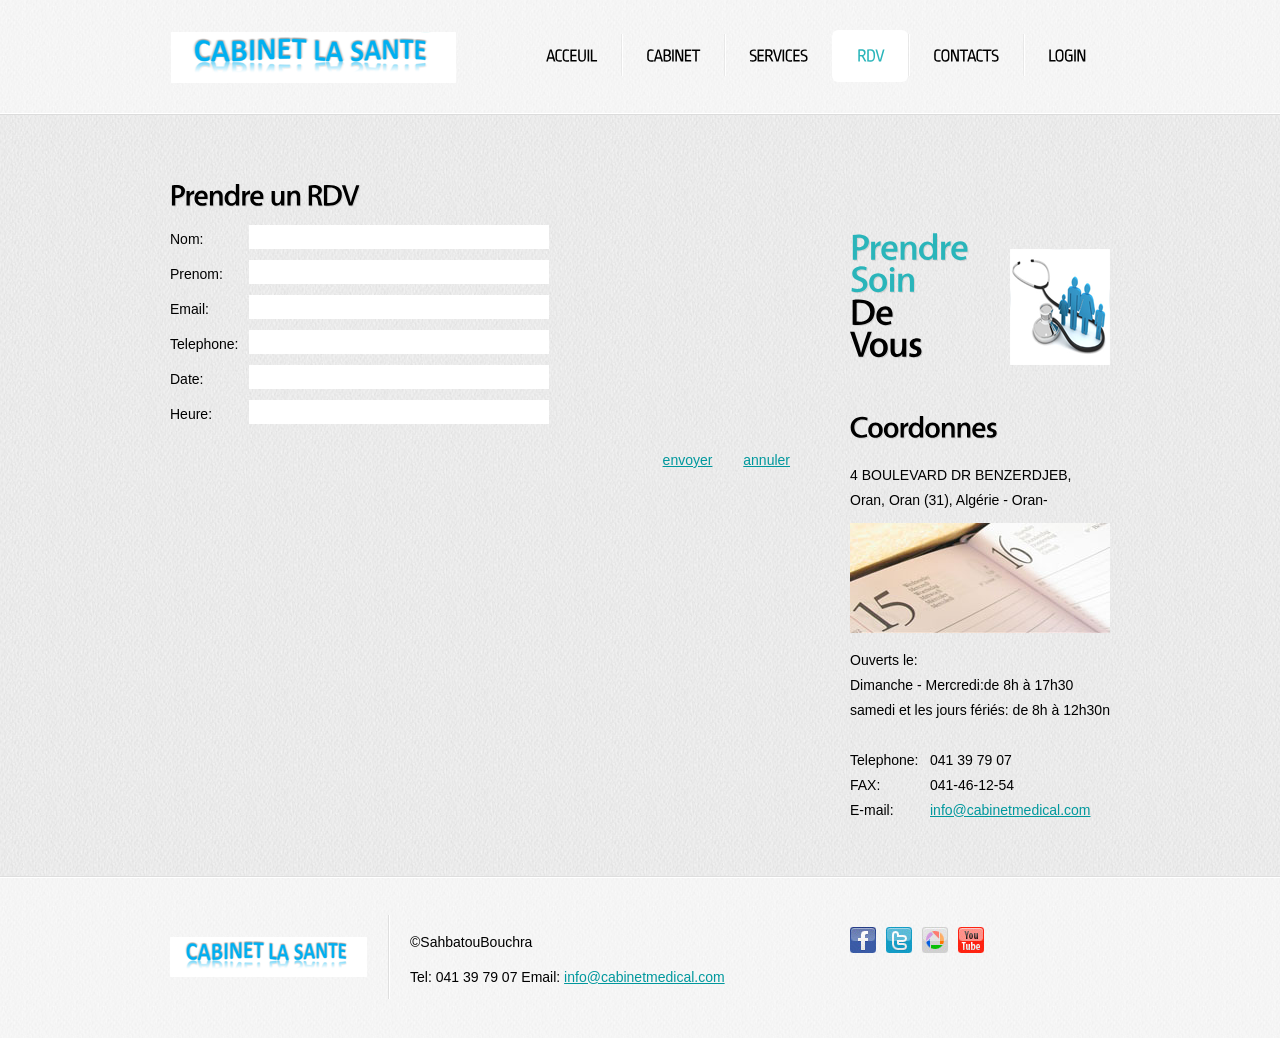
<file: site1/rdvl.html>
<!DOCTYPE html>
<html lang="en">
<head>
	<title>Contacts</title>
	<meta charset="utf-8">
	<link rel="stylesheet" href="css/reset.css" type="text/css" media="screen">
	<link rel="stylesheet" href="css/style.css" type="text/css" media="screen">
	<link rel="stylesheet" href="css/grid.css" type="text/css" media="screen">  
	<script src="js/jquery-1.7.1.min.js" type="text/javascript"></script>
	<script src="js/cufon-yui.js" type="text/javascript"></script>
	<script src="js/cufon-replace.js" type="text/javascript"></script>
	<script src="js/Vegur_500.font.js" type="text/javascript"></script>
	<script src="js/Ropa_Sans_400.font.js" type="text/javascript"></script> 
	<script src="js/FF-cash.js" type="text/javascript"></script>	
	<script src="js/script.js" type="text/javascript"></script>
	<script src="../SpryAssets/SpryValidationTextField.js" type="text/javascript"></script>  
	<!--[if lt IE 8]>
	<div style=' clear: both; text-align:center; position: relative;'>
		<a href="http://windows.microsoft.com/en-US/internet-explorer/products/ie/home?ocid=ie6_countdown_bannercode">
			<img src="http://storage.ie6countdown.com/assets/100/images/banners/warning_bar_0000_us.jpg" border="0" height="42" width="820" alt="You are using an outdated browser. For a faster, safer browsing experience, upgrade for free today." />
		</a>
	</div>
	<![endif]-->
	<!--[if lt IE 9]>
 		<script type="text/javascript" src="js/html5.js"></script>
		<link rel="stylesheet" href="css/ie.css" type="text/css" media="screen">
	<![endif]-->
    <link href="../SpryAssets/SpryValidationTextField.css" rel="stylesheet" type="text/css">
</head>
<body id="page5">
	<!--==============================header=================================-->
	<header>
		<div class="border-bot">
			<div class="main">
				<h1><a href="index.html">InternetCafe</a></h1>
				<nav>
					<ul class="menu">
						<li><a href="index.html">Acceuil</a></li>
						<li><a href="index1.html">Cabinet</a></li>
						<li><a href="index2.html">Services</a></li>
						<li>
						  <div align="center"><a class="active" href="rdvl.html">rdv</a></div>
						</li>
					  <li><a  href="index4.html">Contacts</a></li>
                        <li><a href="login.html">Login</a></li>
					</ul>
				</nav>
				<div class="clear"></div>
			</div>
		</div>
	</header>
	<!--==============================content================================-->
	<section id="content"><div class="ic">More Website Templates @ TemplateMonster.com - Mrach 03, 2012!</div>
		<div class="main">
			<div class="container_12">
				<div class="wrapper">
					<article class="grid_8">
						<h3>Prendre un RDV</h3>
						<form action="ajout_rdvd.php" method="post" enctype="multipart/form-data" name="contact-form" id="contact-form">					
  <fieldset>
								  <label><span class="text-form">Nom:</span><input name="name" type="text" /></label>
                                  <label><span class="text-form">Prenom:</span><input name="name" type="text" /></label>
								  <label><span class="text-form">Email:</span><input name="email" type="text" /></label>							  
								  <label><span class="text-form">Telephone:</span><input name="phone" type="text" /></label>
<span id="sprytextfield1">
<label><span class="text-form">Date:</span>
<input name="phone2" type="text" />
</label>
<span class="textfieldRequiredMsg">Une valeur est requise.</span><span class="textfieldInvalidFormatMsg">Format non valide.</span></span><span id="sprytextfield2">
<label><span class="text-form">Heure:</span>
<input name="phone3" type="text" />
</label>
<span class="textfieldRequiredMsg">Une valeur est requise.</span><span class="textfieldInvalidFormatMsg">Format non valide.</span></span>
<div class="wrapper">
									
									<div class="extra-wrap">
									
										<div class="clear"> 
                                        
                                        
                                        
                                     
                                        </div>
										<div class="buttons">
											<a href="#" onClick="document.getElementById('contact-form').reset()">envoyer</a>
											<a href="#" onClick="document.getElementById('contact-form').submit()">annuler</a>
										</div> 
                                        
									</div>
                                    
                                    <h3 class="prev-indent-bot">  </h3>
                                        
                                        	
								  </div>							
							</fieldset>						
						</form>
				  </article>
					<article class="grid_4">
						<div class="indent-top indent-left">
							<div class="wrapper p3">
								<figure class="img-indent-r"><a href="#"><img src="images/page1-img1.png" alt=""></a></figure>
								<div class="extra-wrap">
									<strong class="title-1">Prendre<strong>Soin</strong><em>De</em><em>Vous</em></strong>
								</div>
							</div>
							<h3 class="p1">Coordonnées</h3>
							<p class="prev-indent-bot">4 BOULEVARD DR BENZERDJEB, Oran, Oran (31), Algérie - Oran-</p>
                            <figure class="p2"><img src="images/page3-img3.jpg" alt=""></figure>
							<p class="p0">Ouverts le:       <br>Dimanche - Mercredi:de 8h à 17h30</p>
							<p class="prev-indent-bot">samedi et les jours fériés: de 8h à 12h30n</p>
							<p class="img-indent-bot"></p>
							<dl>
								<dt class="prev-indent-bot"></dt>
								<dd><span>Telephone:</span>041 39 79 07</dd>
								<dd><span>FAX:</span>041-46-12-54</dd>
								<dd><span>E-mail:</span><a href="#">info@cabinetmedical.com</a></dd>
							</dl>
						</div>
					</article>
				</div>
			</div>
		</div>
	</section>
	<!--==============================footer=================================-->
	<footer>
		<div class="main">
			<div class="container_12">
				<div class="wrapper">
					<div class="grid_3">
						<div class="spacer-1">
							<a href="index.html"><img src="images/footer-logo.png" alt=""></a>
						</div>
					</div>
					<div class="grid_5">
						<div class="indent-top2">
							<p class="prev-indent-bot">&copy;SahbatouBouchra</p>
							Tel: 041 39 79 07 Email: <a href="#">info@cabinetmedical.com</a>
						</div>
					</div>
					<div class="grid_4">
						<ul class="list-services">
							<li><a class="item-1" href="#"></a></li>
							<li><a class="item-2" href="#"></a></li>
							<li><a class="item-3" href="#"></a></li>
							<li><a class="item-4" href="#"></a></li>
						</ul>
						</div>
				</div>
			</div>
		</div>
	</footer>
	<script type="text/javascript">
Cufon.now();
var sprytextfield1 = new Spry.Widget.ValidationTextField("sprytextfield1", "date", {format:"yyyy-mm-dd", useCharacterMasking:true});
var sprytextfield2 = new Spry.Widget.ValidationTextField("sprytextfield2", "time", {useCharacterMasking:true});
</script>
</body>
</html>
</file>
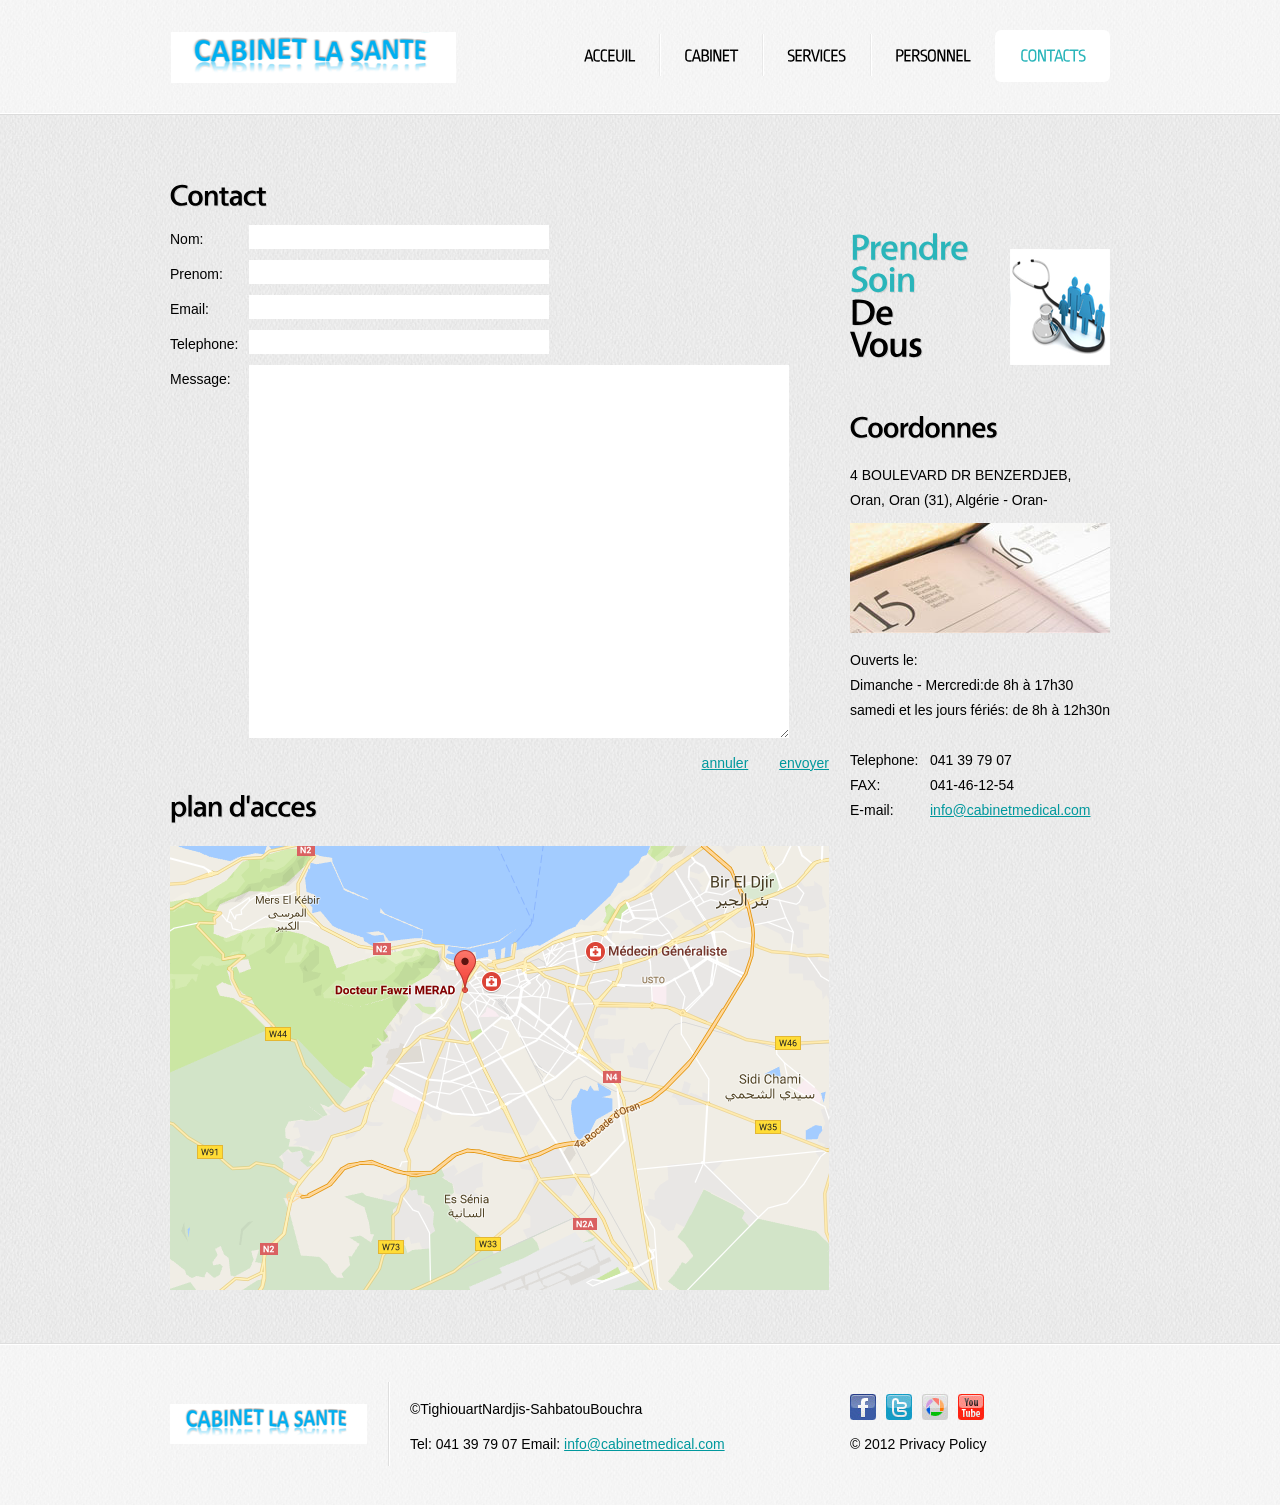
<file: site1/images/index4.html>
<!DOCTYPE html>
<html lang="en">
<head>
	<title>Contacts</title>
	<meta charset="utf-8">
	<link rel="stylesheet" href="css/reset.css" type="text/css" media="screen">
	<link rel="stylesheet" href="css/style.css" type="text/css" media="screen">
	<link rel="stylesheet" href="css/grid.css" type="text/css" media="screen">  
	<script src="js/jquery-1.7.1.min.js" type="text/javascript"></script>
	<script src="js/cufon-yui.js" type="text/javascript"></script>
	<script src="js/cufon-replace.js" type="text/javascript"></script>
	<script src="js/Vegur_500.font.js" type="text/javascript"></script>
	<script src="js/Ropa_Sans_400.font.js" type="text/javascript"></script> 
	<script src="js/FF-cash.js" type="text/javascript"></script>	
	<script src="js/script.js" type="text/javascript"></script>  
	<!--[if lt IE 8]>
	<div style=' clear: both; text-align:center; position: relative;'>
		<a href="http://windows.microsoft.com/en-US/internet-explorer/products/ie/home?ocid=ie6_countdown_bannercode">
			<img src="http://storage.ie6countdown.com/assets/100/images/banners/warning_bar_0000_us.jpg" border="0" height="42" width="820" alt="You are using an outdated browser. For a faster, safer browsing experience, upgrade for free today." />
		</a>
	</div>
	<![endif]-->
	<!--[if lt IE 9]>
 		<script type="text/javascript" src="js/html5.js"></script>
		<link rel="stylesheet" href="css/ie.css" type="text/css" media="screen">
	<![endif]-->
</head>
<body id="page5">
	<!--==============================header=================================-->
	<header>
		<div class="border-bot">
			<div class="main">
				<h1><a href="index.html">InternetCafe</a></h1>
				<nav>
					<ul class="menu">
						<li><a href="index.html">Acceuil</a></li>
						<li><a href="index1.html">Cabinet</a></li>
						<li><a href="index2.html">Services</a></li>
						<li><a href="index3.html">Personnel</a></li>
						<li><a class="active" href="index4.html">Contacts</a></li>
					</ul>
				</nav>
				<div class="clear"></div>
			</div>
		</div>
	</header>
	<!--==============================content================================-->
	<section id="content"><div class="ic">More Website Templates @ TemplateMonster.com - Mrach 03, 2012!</div>
		<div class="main">
			<div class="container_12">
				<div class="wrapper">
					<article class="grid_8">
						<h3>Contact</h3>
						<form id="contact-form" method="post" enctype="multipart/form-data">					
							<fieldset>
								  <label><span class="text-form">Nom:</span><input name="name" type="text" /></label>
                                  <label><span class="text-form">Prenom:</span><input name="name" type="text" /></label>
								  <label><span class="text-form">Email:</span><input name="email" type="text" /></label>							  
								  <label><span class="text-form">Telephone:</span><input name="phone" type="text" /></label>							  
								  <div class="wrapper">
									<div class="text-form">Message:</div>
									<div class="extra-wrap">
										<textarea></textarea>
										<div class="clear"> 
                                        
                                        
                                        
                                     
                                        </div>
										<div class="buttons">
											<a href="#" onClick="document.getElementById('contact-form').reset()">annuler</a>
											<a href="#" onClick="document.getElementById('contact-form').submit()">envoyer</a>
										</div> 
                                        
									</div>
                                    
                                    <h3 class="prev-indent-bot"> plan d'acces </h3>
                                        
                                        	<img src="images/Capture2.png" alt="" />
								  </div>							
							</fieldset>						
						</form>
					</article>
					<article class="grid_4">
						<div class="indent-top indent-left">
							<div class="wrapper p3">
								<figure class="img-indent-r"><a href="#"><img src="images/page1-img1.png" alt=""></a></figure>
								<div class="extra-wrap">
									<strong class="title-1">Prendre<strong>Soin</strong><em>De</em><em>Vous</em></strong>
								</div>
							</div>
							<h3 class="p1">Coordonnées</h3>
							<p class="prev-indent-bot">4 BOULEVARD DR BENZERDJEB, Oran, Oran (31), Algérie - Oran-</p>
                            <figure class="p2"><img src="images/page3-img3.jpg" alt=""></figure>
							<p class="p0">Ouverts le:       <br>Dimanche - Mercredi:de 8h à 17h30</p>
							<p class="prev-indent-bot">samedi et les jours fériés: de 8h à 12h30n</p>
							<p class="img-indent-bot"></p>
							<dl>
								<dt class="prev-indent-bot"></dt>
								<dd><span>Telephone:</span>041 39 79 07</dd>
								<dd><span>FAX:</span>041-46-12-54</dd>
								<dd><span>E-mail:</span><a href="#">info@cabinetmedical.com</a></dd>
							</dl>
						</div>
					</article>
				</div>
			</div>
		</div>
	</section>
	<!--==============================footer=================================-->
	<footer>
		<div class="main">
			<div class="container_12">
				<div class="wrapper">
					<div class="grid_3">
						<div class="spacer-1">
							<a href="index.html"><img src="images/footer-logo.png" alt=""></a>
						</div>
					</div>
					<div class="grid_5">
						<div class="indent-top2">
							<p class="prev-indent-bot">&copy;TighiouartNardjis-SahbatouBouchra</p>
							Tel: 041 39 79 07 Email: <a href="#">info@cabinetmedical.com</a>
						</div>
					</div>
					<div class="grid_4">
						<ul class="list-services">
							<li><a class="item-1" href="#"></a></li>
							<li><a class="item-2" href="#"></a></li>
							<li><a class="item-3" href="#"></a></li>
							<li><a class="item-4" href="#"></a></li>
						</ul>
						<span class="footer-text">&copy; 2012 <a class="link color-2" href="#">Privacy Policy</a></span>
					</div>
				</div>
			</div>
		</div>
	</footer>
	<script type="text/javascript"> Cufon.now(); </script>
</body>
</html>
</file>
<file: css/style.css>
/* Getting the new tags to behave */
article, aside, audio, canvas, command, datalist, details, embed, figcaption, figure, footer, header, hgroup, keygen, meter, nav, output, progress, section, source, video {display:block;}
mark, rp, rt, ruby, summary, time {display:inline;}

/* Global properties ======================================================== */
html {width:100%; height:100%;}

body { 	 
	font-family:Arial, Helvetica, sans-serif;
	font-size:14px;
	line-height:25px;
	color:#000;
	min-width:960px;
	height:100%;
	background:url(../images/body-tail.gif) center top repeat #e7e7e7;
}
.ic {border:0;float:right;background:#fff;color:#f00;width:50%;line-height:10px;font-size:10px;margin:-220% 0 0 0;overflow:hidden;padding:0}
.main {
	width:960px; 	
	margin:0 auto;	
}

a {color:#00989d; outline:none;}
a:hover {text-decoration:none;}

.col-1, .col-2 {float:left;}

.wrapper {width:100%; overflow:hidden;}
.extra-wrap {overflow:hidden;}
 
p {margin-bottom:18px;}
.p0 {margin-bottom:0px;}
.p1 {margin-bottom:6px;}
.p2 {margin-bottom:15px;}
.p3 {margin-bottom:30px;}
.p4 {margin-bottom:40px;}
.p5 {margin-bottom:50px;}

.fleft {float:left;}
.fright {float:right;}

.alignright {text-align:right;}
.aligncenter {text-align:center;}

.color-1 {color:#fff;}
.color-2 {color:#000;}
.color-3 {color:#666;}

/*********************************boxes**********************************/
.indent-top {padding-top:60px;}
.indent-top2 {padding-top:15px;}
.indent-left {padding-left:40px;}
.indent-right {padding-right:50px;}

.indent-bot {margin-bottom:20px;}
.prev-indent-bot {margin-bottom:10px;}
.prev-indent-bot2 {margin-bottom:5px;}
.img-indent-bot {margin-bottom:25px;}
.margin-bot {margin-bottom:35px;}
.margin-left {margin-left:13px;}

.img-indent {float:left; margin:0 20px 0px 0;}	
.img-indent2 {float:left; margin:0 13px 0px 0;}	
.img-indent-r {float:right; margin:24px 0px 0px 20px;}	

.buttons a:hover {cursor:pointer;}

.menu li a,
.list-1 a,
.link,
h1 a {text-decoration:none;}	

/*********************************header*************************************/
header {
	width:100%;
	position:relative; 
	z-index:2;
}

h1 {
	padding:32px 0 0 11px; 
	float:left;
}
	h1 a {
		display:block; 
		width:285px;
		height:51px;
		text-indent:-999em;
		background:url(../images/logo.png) 0 0 no-repeat;
	}
	
/***** menu *****/
.menu {
	padding:30px 10px 0 0; 
	float:right;
}
.menu li {
	float:left; 
	position:relative;
	background:url(../images/menu-spacer.gif) 0 4px no-repeat;
}
.menu > li:first-child {background:none;}
.menu a {
	display:inline-block; 
	font-size:18px; 
	line-height:2em; 
	letter-spacing:-1px;
	padding:7px 24px 9px 25px; 
	color:#000; 
	text-transform:uppercase; 
	background:url(../images/menu-a-tail.gif) 0 -999em repeat-x;
	border-radius:6px;
	-moz-border-radius:6px;
	-webkit-border-radius:6px;
}
.menu a.active,
.menu a:hover {background-position:0 0; background-color:#fff; color:#2ab5ba;}

/***** slider *****/
.row-bot {
	width:100%;
	padding:49px 0 0;
	background:url(../images/content-tail.gif) center top repeat
}
.slider-wrapper {
	margin:0 auto;
	width:960px;
	height:483px;
	padding-bottom:46px;
	background:url(../images/slider-bg.png) 0 0 no-repeat;
	overflow:hidden;
}
.slider {
	width:960px;
	height:483px;
	position:relative;
}
.items {display:none;}

.pagination {
	position:absolute;
	left:439px;
	bottom:20px;
	z-index:99;
}
	.pagination li {
		float:left;
		padding-right:8px;
	}
	.pagination a {
		display:block;
		width:22px;
		height:22px;
		background:url(../images/slider-pagination.png) right top no-repeat;
		cursor:pointer;
	}
	.pagination li.current a {cursor:default;}
	.pagination li.current a,
	.pagination a:hover {background-position:left top;}

/*********************************content*************************************/
#content {
	width:100%; 
	padding:50px 0 53px;
	background:url(../images/content-tail.gif) center top repeat;
	position:relative;
	z-index:1;
}
	#page1 #content {padding:12px 0 53px;}

.spacer-1 {
	width:100%; 
	padding:22px 0;
	background:url(../images/spacer-1.gif) right top repeat-y;
}

h2 {
	font-size:46px; 
	line-height:1.2em; 
	letter-spacing:-2px;
	color:#000;
	margin-bottom:9px;
}
h3 {
	font-size:30px; 
	line-height:2em; 
	color:#000;
	letter-spacing:-1px;
}
h6 {color:#00989d; font-weight:normal;}

.title-1 {
	display:block;
	font-size:37px;
	line-height:1.2em;
	color:#2ab5ba;
	letter-spacing:-1px;
}
	.title-1 strong,
	.title-1 em {
		display:block;
		margin-top:-12px;
	}
	.title-1 em {color:#000;}

.border-bot {
	width:100%; 
	padding-bottom:32px; 
	background:url(../images/border-bot.gif) left bottom repeat-x;
}

.list-1 li {
	line-height:25px; 
	padding-left:15px; 
	padding-bottom:10px;
	background:url(../images/marker-1.png) 0 10px no-repeat;
}
	.list-1 a {
		display:inline-block;
		color:#000;
	}
	.list-1 a:hover {color:#2ab5ba;}

.link:hover {text-decoration:underline;} 

.link-1 {
	display:inline-block; 
	font-size:14px; 
	padding-left:9px; 
	color:#00989d;
	background:url(../images/marker-2.gif) 0 10px no-repeat;
}
.link-1:hover {text-decoration:none;} 

.text-1 {font-size:14px;} 
.tdate-1 {
	display:block;
	color:#00989d;
	margin-bottom:14px;
}

dl span {float:left; width:80px;}

/***** contact form *****/
#contact-form {
	display:block;
	width:100%;
}
	#contact-form label {
		display:block; 
		height:35px; 
		overflow:hidden;
	}
	#contact-form input {
		float:left; 
		width:280px; 
		font-size:13px; 
		line-height:1.23em;
		color:#000;
		padding:4px 10px; 
		margin:0; 
		font-family:"Trebuchet MS", Arial, Helvetica, sans-serif; 
		border:none; 
		background:#fff;
		outline:none;
	}
	#contact-form textarea {
		float:left;
		height:363px; 
		min-height:363px; 
		max-height:363px; 
		width:520px;
		max-width:520px;
		min-width:520px;
		font-size:13px; 
		line-height:1.23em;
		color:#000;
		padding:5px 10px; 
		margin:0; 
		font-family:"Trebuchet MS", Arial, Helvetica, sans-serif; 
		border:none; 
		background:#fff;
		overflow:auto;
		outline:none;
	}
.text-form {
	float:left; 
	display:block; 
	font-size:14px;
	line-height:28px;
	width:79px; 
	color:#000;
}

.buttons {padding:13px 0 0 0; text-align:right;}
.buttons a {margin-left:27px;}
		
/****************************footer************************/
footer {
	width:100%; 
	padding:39px 0;
	background:url(../images/footer-tail.gif) left top repeat-x;
}
	.footer-text {
		display:block;
		padding-left:40px;
	}

.list-services {
	padding:12px 0 0 40px;
	margin-bottom:12px;
	overflow:hidden;
}
	.list-services li {
		float:left; 
		padding:0 10px 0 0;
	}
	.list-services a {
		display:block;
		width:26px;
		height:26px;
		background:url(../images/social-icons.jpg) 0 0 no-repeat;
	}
	.list-services .item-2 {background-position:-36px 0;}
	.list-services .item-3 {background-position:-72px 0;}
	.list-services .item-4 {background-position:-108px 0;}
</file>
<file: css/grid.css>
/*
	Variable Grid System.
	Learn more ~ http://www.spry-soft.com/grids/
	Based on 960 Grid System - http://960.gs/

	Licensed under GPL and MIT.
*/


/* Containers
----------------------------------------------------------------------------------------------------*/
.container_12 {
	margin-left: auto;
	margin-right: auto;
	width: 960px;
}

/* Grid >> Global
----------------------------------------------------------------------------------------------------*/

.grid_1,
.grid_2,
.grid_3,
.grid_4,
.grid_5,
.grid_6,
.grid_7,
.grid_8,
.grid_9,
.grid_10,
.grid_11,
.grid_12 {
	display:inline;
	float: left;
	position: relative;
	margin-left: 10px;
	margin-right: 10px;
}

/* Grid >> Children (Alpha ~ First, Omega ~ Last)
----------------------------------------------------------------------------------------------------*/

.alpha {
	margin-left: 0;
}

.omega {
	margin-right: 0;
}

/* Grid >> 12 Columns
----------------------------------------------------------------------------------------------------*/

.container_12 .grid_1 {
	width:60px;
}

.container_12 .grid_2 {
	width:140px;
}

.container_12 .grid_3 {
	width:220px;
}

.container_12 .grid_4 {
	width:300px;
}

.container_12 .grid_5 {
	width:380px;
}

.container_12 .grid_6 {
	width:460px;
}

.container_12 .grid_7 {
	width:540px;
}

.container_12 .grid_8 {
	width:620px;
}

.container_12 .grid_9 {
	width:700px;
}

.container_12 .grid_10 {
	width:780px;
}

.container_12 .grid_11 {
	width:860px;
}

.container_12 .grid_12 {
	width:940px;
}



/* Prefix Extra Space >> 12 Columns
----------------------------------------------------------------------------------------------------*/

.container_12 .prefix_1 {
	padding-left:80px;
}

.container_12 .prefix_2 {
	padding-left:160px;
}

.container_12 .prefix_3 {
	padding-left:240px;
}

.container_12 .prefix_4 {
	padding-left:320px;
}

.container_12 .prefix_5 {
	padding-left:400px;
}

.container_12 .prefix_6 {
	padding-left:480px;
}

.container_12 .prefix_7 {
	padding-left:560px;
}

.container_12 .prefix_8 {
	padding-left:640px;
}

.container_12 .prefix_9 {
	padding-left:720px;
}

.container_12 .prefix_10 {
	padding-left:800px;
}

.container_12 .prefix_11 {
	padding-left:880px;
}



/* Suffix Extra Space >> 12 Columns
----------------------------------------------------------------------------------------------------*/

.container_12 .suffix_1 {
	padding-right:80px;
}

.container_12 .suffix_2 {
	padding-right:160px;
}

.container_12 .suffix_3 {
	padding-right:240px;
}

.container_12 .suffix_4 {
	padding-right:320px;
}

.container_12 .suffix_5 {
	padding-right:400px;
}

.container_12 .suffix_6 {
	padding-right:480px;
}

.container_12 .suffix_7 {
	padding-right:560px;
}

.container_12 .suffix_8 {
	padding-right:640px;
}

.container_12 .suffix_9 {
	padding-right:720px;
}

.container_12 .suffix_10 {
	padding-right:800px;
}

.container_12 .suffix_11 {
	padding-right:880px;
}



/* Push Space >> 12 Columns
----------------------------------------------------------------------------------------------------*/

.container_12 .push_1 {
	left:80px;
}

.container_12 .push_2 {
	left:160px;
}

.container_12 .push_3 {
	left:240px;
}

.container_12 .push_4 {
	left:320px;
}

.container_12 .push_5 {
	left:400px;
}

.container_12 .push_6 {
	left:480px;
}

.container_12 .push_7 {
	left:560px;
}

.container_12 .push_8 {
	left:640px;
}

.container_12 .push_9 {
	left:720px;
}

.container_12 .push_10 {
	left:800px;
}

.container_12 .push_11 {
	left:880px;
}



/* Pull Space >> 12 Columns
----------------------------------------------------------------------------------------------------*/

.container_12 .pull_1 {
	left:-80px;
}

.container_12 .pull_2 {
	left:-160px;
}

.container_12 .pull_3 {
	left:-240px;
}

.container_12 .pull_4 {
	left:-320px;
}

.container_12 .pull_5 {
	left:-400px;
}

.container_12 .pull_6 {
	left:-480px;
}

.container_12 .pull_7 {
	left:-560px;
}

.container_12 .pull_8 {
	left:-640px;
}

.container_12 .pull_9 {
	left:-720px;
}

.container_12 .pull_10 {
	left:-800px;
}

.container_12 .pull_11 {
	left:-880px;
}




/* Clear Floated Elements
----------------------------------------------------------------------------------------------------*/

/* http://sonspring.com/journal/clearing-floats */

.clear {
	clear: both;
	display: block;
	overflow: hidden;
	visibility: hidden;
	width: 0;
	height: 0;
}

/* http://perishablepress.com/press/2008/02/05/lessons-learned-concerning-the-clearfix-css-hack */

.clearfix:after {
	clear: both;
	content: ' ';
	display: block;
	font-size: 0;
	line-height: 0;
	visibility: hidden;
	width: 0;
	height: 0;
}

.clearfix {
	display: inline-block;
}

* html .clearfix {
	height: 1%;
}

.clearfix {
	display: block;
}
</file>
<file: site1/css/style.css>
/* Getting the new tags to behave */
article, aside, audio, canvas, command, datalist, details, embed, figcaption, figure, footer, header, hgroup, keygen, meter, nav, output, progress, section, source, video {display:block;}
mark, rp, rt, ruby, summary, time {display:inline;}

/* Global properties ======================================================== */
html {width:100%; height:100%;}

body { 	 
	font-family:Arial, Helvetica, sans-serif;
	font-size:14px;
	line-height:25px;
	color:#000;
	min-width:960px;
	height:100%;
	background:url(../images/body-tail.gif) center top repeat #e7e7e7;
}
.ic {border:0;float:right;background:#fff;color:#f00;width:50%;line-height:10px;font-size:10px;margin:-220% 0 0 0;overflow:hidden;padding:0}
.main {
	width:960px; 	
	margin:0 auto;	
}

a {color:#00989d; outline:none;}
a:hover {text-decoration:none;}

.col-1, .col-2 {float:left;}

.wrapper {width:100%; overflow:hidden;}
.extra-wrap {overflow:hidden;}
 
p {margin-bottom:18px;}
.p0 {margin-bottom:0px;}
.p1 {margin-bottom:6px;}
.p2 {margin-bottom:15px;}
.p3 {margin-bottom:30px;}
.p4 {margin-bottom:40px;}
.p5 {margin-bottom:50px;}

.fleft {float:left;}
.fright {float:right;}

.alignright {text-align:right;}
.aligncenter {text-align:center;}

.color-1 {color:#fff;}
.color-2 {color:#000;}
.color-3 {color:#666;}

/*********************************boxes**********************************/
.indent-top {padding-top:60px;}
.indent-top2 {padding-top:15px;}
.indent-left {padding-left:40px;}
.indent-right {padding-right:50px;}

.indent-bot {margin-bottom:20px;}
.prev-indent-bot {margin-bottom:10px;}
.prev-indent-bot2 {margin-bottom:5px;}
.img-indent-bot {margin-bottom:25px;}
.margin-bot {margin-bottom:35px;}
.margin-left {margin-left:13px;}

.img-indent {float:left; margin:0 20px 0px 0;}	
.img-indent2 {float:left; margin:0 13px 0px 0;}	
.img-indent-r {float:right; margin:24px 0px 0px 20px;}	

.buttons a:hover {cursor:pointer;}

.menu li a,
.list-1 a,
.link,
h1 a {text-decoration:none;}	

/*********************************header*************************************/
header {
	width:100%;
	position:relative; 
	z-index:2;
}

h1 {
	padding:32px 0 0 11px; 
	float:left;
}
	h1 a {
		display:block; 
		width:285px;
		height:51px;
		text-indent:-999em;
		background:url(../images/logo.png) 0 0 no-repeat;
	}
	
/***** menu *****/
.menu {
	padding:30px 10px 0 0; 
	float:right;
}
.menu li {
	float:left; 
	position:relative;
	background:url(../images/menu-spacer.gif) 0 4px no-repeat;
}
.menu > li:first-child {background:none;}
.menu a {
	display:inline-block; 
	font-size:18px; 
	line-height:2em; 
	letter-spacing:-1px;
	padding:7px 24px 9px 25px; 
	color:#000; 
	text-transform:uppercase; 
	background:url(../images/menu-a-tail.gif) 0 -999em repeat-x;
	border-radius:6px;
	-moz-border-radius:6px;
	-webkit-border-radius:6px;
}
.menu a.active,
.menu a:hover {background-position:0 0; background-color:#fff; color:#2ab5ba;}

/***** slider *****/
.row-bot {
	width:100%;
	padding:49px 0 0;
	background:url(../images/content-tail.gif) center top repeat
}
.slider-wrapper {
	margin:0 auto;
	width:960px;
	height:483px;
	padding-bottom:46px;
	background:url(../images/slider-bg.png) 0 0 no-repeat;
	overflow:hidden;
}
.slider {
	width:960px;
	height:483px;
	position:relative;
}
.items {display:none;}

.pagination {
	position:absolute;
	left:439px;
	bottom:20px;
	z-index:99;
}
	.pagination li {
		float:left;
		padding-right:8px;
	}
	.pagination a {
		display:block;
		width:22px;
		height:22px;
		background:url(../images/slider-pagination.png) right top no-repeat;
		cursor:pointer;
	}
	.pagination li.current a {cursor:default;}
	.pagination li.current a,
	.pagination a:hover {background-position:left top;}

/*********************************content*************************************/
#content {
	width:100%; 
	padding:50px 0 53px;
	background:url(../images/content-tail.gif) center top repeat;
	position:relative;
	z-index:1;
}
	#page1 #content {padding:12px 0 53px;}

.spacer-1 {
	width:100%; 
	padding:22px 0;
	background:url(../images/spacer-1.gif) right top repeat-y;
}

h2 {
	font-size:46px; 
	line-height:1.2em; 
	letter-spacing:-2px;
	color:#000;
	margin-bottom:9px;
}
h3 {
	font-size:30px; 
	line-height:2em; 
	color:#000;
	letter-spacing:-1px;
}
h6 {color:#00989d; font-weight:normal;}

.title-1 {
	display:block;
	font-size:37px;
	line-height:1.2em;
	color:#2ab5ba;
	letter-spacing:-1px;
}
	.title-1 strong,
	.title-1 em {
		display:block;
		margin-top:-12px;
	}
	.title-1 em {color:#000;}

.border-bot {
	width:100%; 
	padding-bottom:32px; 
	background:url(../images/border-bot.gif) left bottom repeat-x;
}

.list-1 li {
	line-height:25px; 
	padding-left:15px; 
	padding-bottom:10px;
	background:url(../images/marker-1.png) 0 10px no-repeat;
}
	.list-1 a {
		display:inline-block;
		color:#000;
	}
	.list-1 a:hover {color:#2ab5ba;}

.link:hover {text-decoration:underline;} 

.link-1 {
	display:inline-block; 
	font-size:14px; 
	padding-left:9px; 
	color:#00989d;
	background:url(../images/marker-2.gif) 0 10px no-repeat;
}
.link-1:hover {text-decoration:none;} 

.text-1 {font-size:14px;} 
.tdate-1 {
	display:block;
	color:#00989d;
	margin-bottom:14px;
}

dl span {float:left; width:80px;}

/***** contact form *****/
#contact-form {
	display:block;
	width:100%;
}
	#contact-form label {
		display:block; 
		height:35px; 
		overflow:hidden;
	}
	#contact-form input {
		float:left; 
		width:280px; 
		font-size:13px; 
		line-height:1.23em;
		color:#000;
		padding:4px 10px; 
		margin:0; 
		font-family:"Trebuchet MS", Arial, Helvetica, sans-serif; 
		border:none; 
		background:#fff;
		outline:none;
	}
	#contact-form textarea {
		float:left;
		height:363px; 
		min-height:363px; 
		max-height:363px; 
		width:520px;
		max-width:520px;
		min-width:520px;
		font-size:13px; 
		line-height:1.23em;
		color:#000;
		padding:5px 10px; 
		margin:0; 
		font-family:"Trebuchet MS", Arial, Helvetica, sans-serif; 
		border:none; 
		background:#fff;
		overflow:auto;
		outline:none;
	}
.text-form {
	float:left; 
	display:block; 
	font-size:14px;
	line-height:28px;
	width:79px; 
	color:#000;
}

.buttons {padding:13px 0 0 0; text-align:right;}
.buttons a {margin-left:27px;}
		
/****************************footer************************/
footer {
	width:100%; 
	padding:39px 0;
	background:url(../images/footer-tail.gif) left top repeat-x;
}
	.footer-text {
		display:block;
		padding-left:40px;
	}

.list-services {
	padding:12px 0 0 40px;
	margin-bottom:12px;
	overflow:hidden;
}
	.list-services li {
		float:left; 
		padding:0 10px 0 0;
	}
	.list-services a {
		display:block;
		width:26px;
		height:26px;
		background:url(../images/social-icons.jpg) 0 0 no-repeat;
	}
	.list-services .item-2 {background-position:-36px 0;}
	.list-services .item-3 {background-position:-72px 0;}
	.list-services .item-4 {background-position:-108px 0;}
</file>
<file: site1/css/grid.css>
/*
	Variable Grid System.
	Learn more ~ http://www.spry-soft.com/grids/
	Based on 960 Grid System - http://960.gs/

	Licensed under GPL and MIT.
*/


/* Containers
----------------------------------------------------------------------------------------------------*/
.container_12 {
	margin-left: auto;
	margin-right: auto;
	width: 960px;
}

/* Grid >> Global
----------------------------------------------------------------------------------------------------*/

.grid_1,
.grid_2,
.grid_3,
.grid_4,
.grid_5,
.grid_6,
.grid_7,
.grid_8,
.grid_9,
.grid_10,
.grid_11,
.grid_12 {
	display:inline;
	float: left;
	position: relative;
	margin-left: 10px;
	margin-right: 10px;
}

/* Grid >> Children (Alpha ~ First, Omega ~ Last)
----------------------------------------------------------------------------------------------------*/

.alpha {
	margin-left: 0;
}

.omega {
	margin-right: 0;
}

/* Grid >> 12 Columns
----------------------------------------------------------------------------------------------------*/

.container_12 .grid_1 {
	width:60px;
}

.container_12 .grid_2 {
	width:140px;
}

.container_12 .grid_3 {
	width:220px;
}

.container_12 .grid_4 {
	width:300px;
}

.container_12 .grid_5 {
	width:380px;
}

.container_12 .grid_6 {
	width:460px;
}

.container_12 .grid_7 {
	width:540px;
}

.container_12 .grid_8 {
	width:620px;
}

.container_12 .grid_9 {
	width:700px;
}

.container_12 .grid_10 {
	width:780px;
}

.container_12 .grid_11 {
	width:860px;
}

.container_12 .grid_12 {
	width:940px;
}



/* Prefix Extra Space >> 12 Columns
----------------------------------------------------------------------------------------------------*/

.container_12 .prefix_1 {
	padding-left:80px;
}

.container_12 .prefix_2 {
	padding-left:160px;
}

.container_12 .prefix_3 {
	padding-left:240px;
}

.container_12 .prefix_4 {
	padding-left:320px;
}

.container_12 .prefix_5 {
	padding-left:400px;
}

.container_12 .prefix_6 {
	padding-left:480px;
}

.container_12 .prefix_7 {
	padding-left:560px;
}

.container_12 .prefix_8 {
	padding-left:640px;
}

.container_12 .prefix_9 {
	padding-left:720px;
}

.container_12 .prefix_10 {
	padding-left:800px;
}

.container_12 .prefix_11 {
	padding-left:880px;
}



/* Suffix Extra Space >> 12 Columns
----------------------------------------------------------------------------------------------------*/

.container_12 .suffix_1 {
	padding-right:80px;
}

.container_12 .suffix_2 {
	padding-right:160px;
}

.container_12 .suffix_3 {
	padding-right:240px;
}

.container_12 .suffix_4 {
	padding-right:320px;
}

.container_12 .suffix_5 {
	padding-right:400px;
}

.container_12 .suffix_6 {
	padding-right:480px;
}

.container_12 .suffix_7 {
	padding-right:560px;
}

.container_12 .suffix_8 {
	padding-right:640px;
}

.container_12 .suffix_9 {
	padding-right:720px;
}

.container_12 .suffix_10 {
	padding-right:800px;
}

.container_12 .suffix_11 {
	padding-right:880px;
}



/* Push Space >> 12 Columns
----------------------------------------------------------------------------------------------------*/

.container_12 .push_1 {
	left:80px;
}

.container_12 .push_2 {
	left:160px;
}

.container_12 .push_3 {
	left:240px;
}

.container_12 .push_4 {
	left:320px;
}

.container_12 .push_5 {
	left:400px;
}

.container_12 .push_6 {
	left:480px;
}

.container_12 .push_7 {
	left:560px;
}

.container_12 .push_8 {
	left:640px;
}

.container_12 .push_9 {
	left:720px;
}

.container_12 .push_10 {
	left:800px;
}

.container_12 .push_11 {
	left:880px;
}



/* Pull Space >> 12 Columns
----------------------------------------------------------------------------------------------------*/

.container_12 .pull_1 {
	left:-80px;
}

.container_12 .pull_2 {
	left:-160px;
}

.container_12 .pull_3 {
	left:-240px;
}

.container_12 .pull_4 {
	left:-320px;
}

.container_12 .pull_5 {
	left:-400px;
}

.container_12 .pull_6 {
	left:-480px;
}

.container_12 .pull_7 {
	left:-560px;
}

.container_12 .pull_8 {
	left:-640px;
}

.container_12 .pull_9 {
	left:-720px;
}

.container_12 .pull_10 {
	left:-800px;
}

.container_12 .pull_11 {
	left:-880px;
}




/* Clear Floated Elements
----------------------------------------------------------------------------------------------------*/

/* http://sonspring.com/journal/clearing-floats */

.clear {
	clear: both;
	display: block;
	overflow: hidden;
	visibility: hidden;
	width: 0;
	height: 0;
}

/* http://perishablepress.com/press/2008/02/05/lessons-learned-concerning-the-clearfix-css-hack */

.clearfix:after {
	clear: both;
	content: ' ';
	display: block;
	font-size: 0;
	line-height: 0;
	visibility: hidden;
	width: 0;
	height: 0;
}

.clearfix {
	display: inline-block;
}

* html .clearfix {
	height: 1%;
}

.clearfix {
	display: block;
}
</file>
<file: site1/css/ie.css>
.menu > li > a {behavior: url(js/PIE.htc); position:relative;}
</file>
<file: SpryAssets/SpryValidationTextField.css>
@charset "UTF-8";

/* SpryFormValidation.css - Revision: Spry Preview Release 1.4 */

/* Copyright (c) 2006. Adobe Systems Incorporated. All rights reserved. */


/* These are the classes applied on the error messages
 * which prevent them from being displayed by default.
 */ 
.textfieldRequiredMsg, 
.textfieldInvalidFormatMsg, 
.textfieldMinValueMsg,
.textfieldMaxValueMsg,
.textfieldMinCharsMsg,
.textfieldMaxCharsMsg,
.textfieldValidMsg {
	display: none;
}

/* These selectors change the way messages look when the widget is in one of the error states.
 * These classes set a default red border and color for the error text.
 * The state class (e.g. .textfieldRequiredState) is applied on the top-level container for the widget,
 * and this way only the specific error message can be shown by setting the display property to "inline".
 */
.textfieldRequiredState .textfieldRequiredMsg, 
.textfieldInvalidFormatState .textfieldInvalidFormatMsg, 
.textfieldMinValueState .textfieldMinValueMsg,
.textfieldMaxValueState .textfieldMaxValueMsg,
.textfieldMinCharsState .textfieldMinCharsMsg,
.textfieldMaxCharsState .textfieldMaxCharsMsg
{
	display: inline;
	color: #CC3333;
	border: 1px solid #CC3333;
}



/* The next three group selectors control the way the core element (INPUT) looks like when the widget is in one of the states: * focus, required / invalid / minValue / maxValue / minChars / maxChars , valid 
 * There are two selectors for each state, to cover the two main usecases for the widget:
 * - the widget id is placed on the top level container for the INPUT
 * - the widget id is placed on the INPUT element itself (there are no error messages)
 */
 
 /* When the widget is in the valid state the INPUT has a green background applied on it. */
.textfieldValidState input, input.textfieldValidState {
	background-color: #B8F5B1;
}

/* When the widget is in an invalid state the INPUT has a red background applied on it. */
input.textfieldRequiredState, .textfieldRequiredState input, 
input.textfieldInvalidFormatState, .textfieldInvalidFormatState input, 
input.textfieldMinValueState, .textfieldMinValueState input, 
input.textfieldMaxValueState, .textfieldMaxValueState input, 
input.textfieldMinCharsState, .textfieldMinCharsState input, 
input.textfieldMaxCharsState, .textfieldMaxCharsState input {
	background-color: #FF9F9F;
}

/* When the widget has received focus, the INPUT has a yellow background applied on it. */
.textfieldFocusState input, input.textfieldFocusState {
	background-color: #FFFFCC;
}

/* This class applies only for a short period of time and changes the way the text in the textbox looks like.
 * It applies only when the widget has character masking enabled and the user tries to type in an invalid character.
 */
.textfieldFlashText input, input.textfieldFlashText{
	color: red !important;
}
</file>
<file: site1/images/css/style.css>
/* Getting the new tags to behave */
article, aside, audio, canvas, command, datalist, details, embed, figcaption, figure, footer, header, hgroup, keygen, meter, nav, output, progress, section, source, video {display:block;}
mark, rp, rt, ruby, summary, time {display:inline;}

/* Global properties ======================================================== */
html {width:100%; height:100%;}

body { 	 
	font-family:Arial, Helvetica, sans-serif;
	font-size:14px;
	line-height:25px;
	color:#000;
	min-width:960px;
	height:100%;
	background:url(../images/body-tail.gif) center top repeat #e7e7e7;
}
.ic {border:0;float:right;background:#fff;color:#f00;width:50%;line-height:10px;font-size:10px;margin:-220% 0 0 0;overflow:hidden;padding:0}
.main {
	width:960px; 	
	margin:0 auto;	
}

a {color:#00989d; outline:none;}
a:hover {text-decoration:none;}

.col-1, .col-2 {float:left;}

.wrapper {width:100%; overflow:hidden;}
.extra-wrap {overflow:hidden;}
 
p {margin-bottom:18px;}
.p0 {margin-bottom:0px;}
.p1 {margin-bottom:6px;}
.p2 {margin-bottom:15px;}
.p3 {margin-bottom:30px;}
.p4 {margin-bottom:40px;}
.p5 {margin-bottom:50px;}

.fleft {float:left;}
.fright {float:right;}

.alignright {text-align:right;}
.aligncenter {text-align:center;}

.color-1 {color:#fff;}
.color-2 {color:#000;}
.color-3 {color:#666;}

/*********************************boxes**********************************/
.indent-top {padding-top:60px;}
.indent-top2 {padding-top:15px;}
.indent-left {padding-left:40px;}
.indent-right {padding-right:50px;}

.indent-bot {margin-bottom:20px;}
.prev-indent-bot {margin-bottom:10px;}
.prev-indent-bot2 {margin-bottom:5px;}
.img-indent-bot {margin-bottom:25px;}
.margin-bot {margin-bottom:35px;}
.margin-left {margin-left:13px;}

.img-indent {float:left; margin:0 20px 0px 0;}	
.img-indent2 {float:left; margin:0 13px 0px 0;}	
.img-indent-r {float:right; margin:24px 0px 0px 20px;}	

.buttons a:hover {cursor:pointer;}

.menu li a,
.list-1 a,
.link,
h1 a {text-decoration:none;}	

/*********************************header*************************************/
header {
	width:100%;
	position:relative; 
	z-index:2;
}

h1 {
	padding:32px 0 0 11px; 
	float:left;
}
	h1 a {
		display:block; 
		width:285px;
		height:51px;
		text-indent:-999em;
		background:url(../images/logo.png) 0 0 no-repeat;
	}
	
/***** menu *****/
.menu {
	padding:30px 10px 0 0; 
	float:right;
}
.menu li {
	float:left; 
	position:relative;
	background:url(../images/menu-spacer.gif) 0 4px no-repeat;
}
.menu > li:first-child {background:none;}
.menu a {
	display:inline-block; 
	font-size:18px; 
	line-height:2em; 
	letter-spacing:-1px;
	padding:7px 24px 9px 25px; 
	color:#000; 
	text-transform:uppercase; 
	background:url(../images/menu-a-tail.gif) 0 -999em repeat-x;
	border-radius:6px;
	-moz-border-radius:6px;
	-webkit-border-radius:6px;
}
.menu a.active,
.menu a:hover {background-position:0 0; background-color:#fff; color:#2ab5ba;}

/***** slider *****/
.row-bot {
	width:100%;
	padding:49px 0 0;
	background:url(../images/content-tail.gif) center top repeat
}
.slider-wrapper {
	margin:0 auto;
	width:960px;
	height:483px;
	padding-bottom:46px;
	background:url(../images/slider-bg.png) 0 0 no-repeat;
	overflow:hidden;
}
.slider {
	width:960px;
	height:483px;
	position:relative;
}
.items {display:none;}

.pagination {
	position:absolute;
	left:439px;
	bottom:20px;
	z-index:99;
}
	.pagination li {
		float:left;
		padding-right:8px;
	}
	.pagination a {
		display:block;
		width:22px;
		height:22px;
		background:url(../images/slider-pagination.png) right top no-repeat;
		cursor:pointer;
	}
	.pagination li.current a {cursor:default;}
	.pagination li.current a,
	.pagination a:hover {background-position:left top;}

/*********************************content*************************************/
#content {
	width:100%; 
	padding:50px 0 53px;
	background:url(../images/content-tail.gif) center top repeat;
	position:relative;
	z-index:1;
}
	#page1 #content {padding:12px 0 53px;}

.spacer-1 {
	width:100%; 
	padding:22px 0;
	background:url(../images/spacer-1.gif) right top repeat-y;
}

h2 {
	font-size:46px; 
	line-height:1.2em; 
	letter-spacing:-2px;
	color:#000;
	margin-bottom:9px;
}
h3 {
	font-size:30px; 
	line-height:2em; 
	color:#000;
	letter-spacing:-1px;
}
h6 {color:#00989d; font-weight:normal;}

.title-1 {
	display:block;
	font-size:37px;
	line-height:1.2em;
	color:#2ab5ba;
	letter-spacing:-1px;
}
	.title-1 strong,
	.title-1 em {
		display:block;
		margin-top:-12px;
	}
	.title-1 em {color:#000;}

.border-bot {
	width:100%; 
	padding-bottom:32px; 
	background:url(../images/border-bot.gif) left bottom repeat-x;
}

.list-1 li {
	line-height:25px; 
	padding-left:15px; 
	padding-bottom:10px;
	background:url(../images/marker-1.png) 0 10px no-repeat;
}
	.list-1 a {
		display:inline-block;
		color:#000;
	}
	.list-1 a:hover {color:#2ab5ba;}

.link:hover {text-decoration:underline;} 

.link-1 {
	display:inline-block; 
	font-size:14px; 
	padding-left:9px; 
	color:#00989d;
	background:url(../images/marker-2.gif) 0 10px no-repeat;
}
.link-1:hover {text-decoration:none;} 

.text-1 {font-size:14px;} 
.tdate-1 {
	display:block;
	color:#00989d;
	margin-bottom:14px;
}

dl span {float:left; width:80px;}

/***** contact form *****/
#contact-form {
	display:block;
	width:100%;
}
	#contact-form label {
		display:block; 
		height:35px; 
		overflow:hidden;
	}
	#contact-form input {
		float:left; 
		width:280px; 
		font-size:13px; 
		line-height:1.23em;
		color:#000;
		padding:4px 10px; 
		margin:0; 
		font-family:"Trebuchet MS", Arial, Helvetica, sans-serif; 
		border:none; 
		background:#fff;
		outline:none;
	}
	#contact-form textarea {
		float:left;
		height:363px; 
		min-height:363px; 
		max-height:363px; 
		width:520px;
		max-width:520px;
		min-width:520px;
		font-size:13px; 
		line-height:1.23em;
		color:#000;
		padding:5px 10px; 
		margin:0; 
		font-family:"Trebuchet MS", Arial, Helvetica, sans-serif; 
		border:none; 
		background:#fff;
		overflow:auto;
		outline:none;
	}
.text-form {
	float:left; 
	display:block; 
	font-size:14px;
	line-height:28px;
	width:79px; 
	color:#000;
}

.buttons {padding:13px 0 0 0; text-align:right;}
.buttons a {margin-left:27px;}
		
/****************************footer************************/
footer {
	width:100%; 
	padding:39px 0;
	background:url(../images/footer-tail.gif) left top repeat-x;
}
	.footer-text {
		display:block;
		padding-left:40px;
	}

.list-services {
	padding:12px 0 0 40px;
	margin-bottom:12px;
	overflow:hidden;
}
	.list-services li {
		float:left; 
		padding:0 10px 0 0;
	}
	.list-services a {
		display:block;
		width:26px;
		height:26px;
		background:url(../images/social-icons.jpg) 0 0 no-repeat;
	}
	.list-services .item-2 {background-position:-36px 0;}
	.list-services .item-3 {background-position:-72px 0;}
	.list-services .item-4 {background-position:-108px 0;}
</file>
<file: site1/images/css/grid.css>
/*
	Variable Grid System.
	Learn more ~ http://www.spry-soft.com/grids/
	Based on 960 Grid System - http://960.gs/

	Licensed under GPL and MIT.
*/


/* Containers
----------------------------------------------------------------------------------------------------*/
.container_12 {
	margin-left: auto;
	margin-right: auto;
	width: 960px;
}

/* Grid >> Global
----------------------------------------------------------------------------------------------------*/

.grid_1,
.grid_2,
.grid_3,
.grid_4,
.grid_5,
.grid_6,
.grid_7,
.grid_8,
.grid_9,
.grid_10,
.grid_11,
.grid_12 {
	display:inline;
	float: left;
	position: relative;
	margin-left: 10px;
	margin-right: 10px;
}

/* Grid >> Children (Alpha ~ First, Omega ~ Last)
----------------------------------------------------------------------------------------------------*/

.alpha {
	margin-left: 0;
}

.omega {
	margin-right: 0;
}

/* Grid >> 12 Columns
----------------------------------------------------------------------------------------------------*/

.container_12 .grid_1 {
	width:60px;
}

.container_12 .grid_2 {
	width:140px;
}

.container_12 .grid_3 {
	width:220px;
}

.container_12 .grid_4 {
	width:300px;
}

.container_12 .grid_5 {
	width:380px;
}

.container_12 .grid_6 {
	width:460px;
}

.container_12 .grid_7 {
	width:540px;
}

.container_12 .grid_8 {
	width:620px;
}

.container_12 .grid_9 {
	width:700px;
}

.container_12 .grid_10 {
	width:780px;
}

.container_12 .grid_11 {
	width:860px;
}

.container_12 .grid_12 {
	width:940px;
}



/* Prefix Extra Space >> 12 Columns
----------------------------------------------------------------------------------------------------*/

.container_12 .prefix_1 {
	padding-left:80px;
}

.container_12 .prefix_2 {
	padding-left:160px;
}

.container_12 .prefix_3 {
	padding-left:240px;
}

.container_12 .prefix_4 {
	padding-left:320px;
}

.container_12 .prefix_5 {
	padding-left:400px;
}

.container_12 .prefix_6 {
	padding-left:480px;
}

.container_12 .prefix_7 {
	padding-left:560px;
}

.container_12 .prefix_8 {
	padding-left:640px;
}

.container_12 .prefix_9 {
	padding-left:720px;
}

.container_12 .prefix_10 {
	padding-left:800px;
}

.container_12 .prefix_11 {
	padding-left:880px;
}



/* Suffix Extra Space >> 12 Columns
----------------------------------------------------------------------------------------------------*/

.container_12 .suffix_1 {
	padding-right:80px;
}

.container_12 .suffix_2 {
	padding-right:160px;
}

.container_12 .suffix_3 {
	padding-right:240px;
}

.container_12 .suffix_4 {
	padding-right:320px;
}

.container_12 .suffix_5 {
	padding-right:400px;
}

.container_12 .suffix_6 {
	padding-right:480px;
}

.container_12 .suffix_7 {
	padding-right:560px;
}

.container_12 .suffix_8 {
	padding-right:640px;
}

.container_12 .suffix_9 {
	padding-right:720px;
}

.container_12 .suffix_10 {
	padding-right:800px;
}

.container_12 .suffix_11 {
	padding-right:880px;
}



/* Push Space >> 12 Columns
----------------------------------------------------------------------------------------------------*/

.container_12 .push_1 {
	left:80px;
}

.container_12 .push_2 {
	left:160px;
}

.container_12 .push_3 {
	left:240px;
}

.container_12 .push_4 {
	left:320px;
}

.container_12 .push_5 {
	left:400px;
}

.container_12 .push_6 {
	left:480px;
}

.container_12 .push_7 {
	left:560px;
}

.container_12 .push_8 {
	left:640px;
}

.container_12 .push_9 {
	left:720px;
}

.container_12 .push_10 {
	left:800px;
}

.container_12 .push_11 {
	left:880px;
}



/* Pull Space >> 12 Columns
----------------------------------------------------------------------------------------------------*/

.container_12 .pull_1 {
	left:-80px;
}

.container_12 .pull_2 {
	left:-160px;
}

.container_12 .pull_3 {
	left:-240px;
}

.container_12 .pull_4 {
	left:-320px;
}

.container_12 .pull_5 {
	left:-400px;
}

.container_12 .pull_6 {
	left:-480px;
}

.container_12 .pull_7 {
	left:-560px;
}

.container_12 .pull_8 {
	left:-640px;
}

.container_12 .pull_9 {
	left:-720px;
}

.container_12 .pull_10 {
	left:-800px;
}

.container_12 .pull_11 {
	left:-880px;
}




/* Clear Floated Elements
----------------------------------------------------------------------------------------------------*/

/* http://sonspring.com/journal/clearing-floats */

.clear {
	clear: both;
	display: block;
	overflow: hidden;
	visibility: hidden;
	width: 0;
	height: 0;
}

/* http://perishablepress.com/press/2008/02/05/lessons-learned-concerning-the-clearfix-css-hack */

.clearfix:after {
	clear: both;
	content: ' ';
	display: block;
	font-size: 0;
	line-height: 0;
	visibility: hidden;
	width: 0;
	height: 0;
}

.clearfix {
	display: inline-block;
}

* html .clearfix {
	height: 1%;
}

.clearfix {
	display: block;
}
</file>
